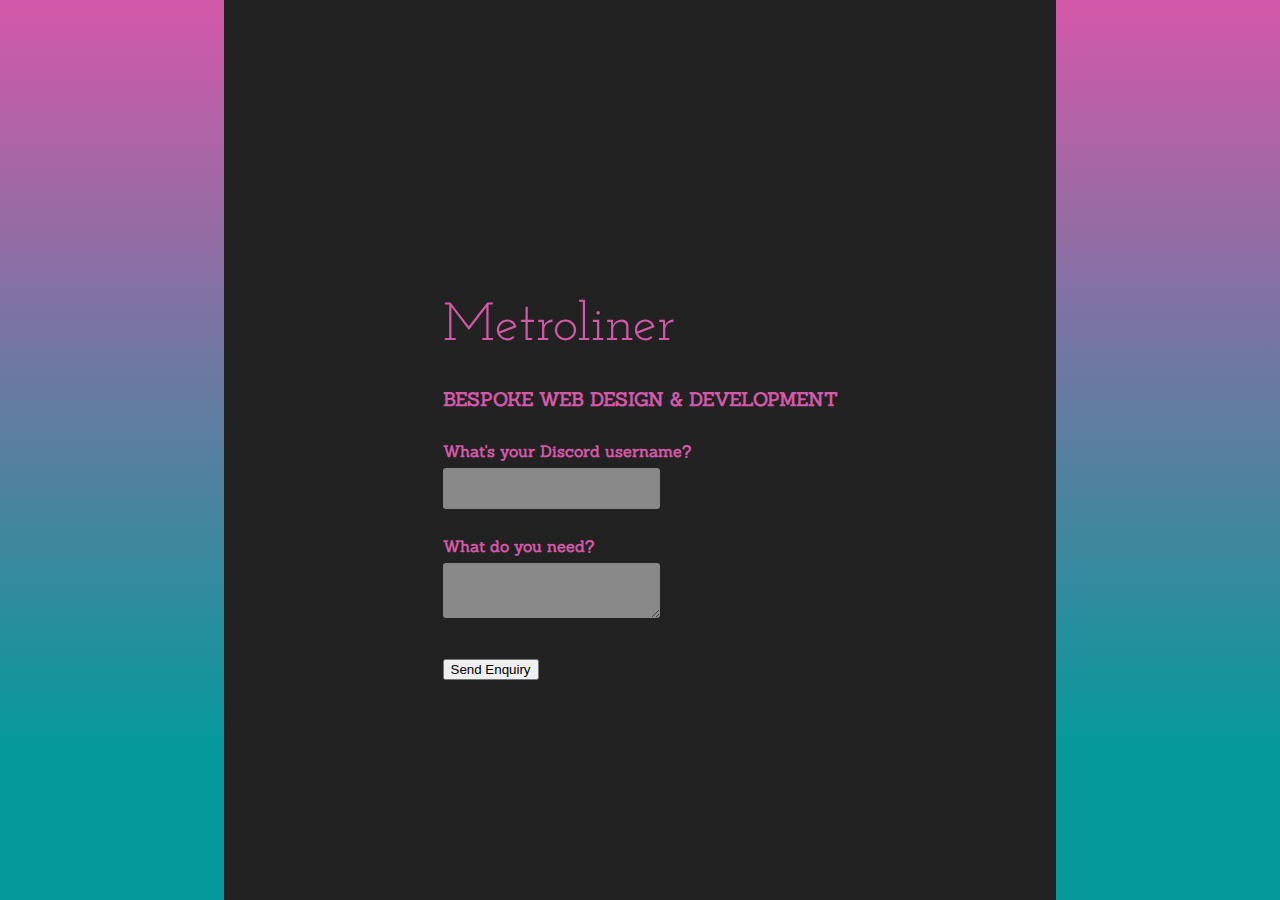
<file: index.html>
<!DOCTYPE html>
<html lang="en-us">
<head>
    <link rel="stylesheet" type="text/css" href="style.css" />
    <title>Metroliner</title>
</head>
<body>
<svg xmlns="http://www.w3.org/2000/svg" style="width:0;height:0;visibility:hidden;"><symbol viewBox="0 0 16 16" id="alert"><path fill-rule="evenodd" d="M8.865 1.52c-.18-.31-.51-.5-.87-.5s-.69.19-.87.5L.275 13.5c-.18.31-.18.69 0 1 .19.31.52.5.87.5h13.7c.36 0 .69-.19.86-.5.17-.31.18-.69.01-1L8.865 1.52zM8.995 13h-2v-2h2v2zm0-3h-2V6h2v4z"></path></symbol><symbol viewBox="0 0 10 16" id="arrow-down"><path fill-rule="evenodd" d="M7 7V3H3v4H0l5 6 5-6z"></path></symbol><symbol viewBox="0 0 10 16" id="arrow-left"><path fill-rule="evenodd" d="M6 3L0 8l6 5v-3h4V6H6z"></path></symbol><symbol viewBox="0 0 10 16" id="arrow-right"><path fill-rule="evenodd" d="M10 8L4 3v3H0v4h4v3z"></path></symbol><symbol viewBox="0 0 6 16" id="arrow-small-down"><path fill-rule="evenodd" d="M4 7V5H2v2H0l3 4 3-4z"></path></symbol><symbol viewBox="0 0 6 16" id="arrow-small-left"><path fill-rule="evenodd" d="M4 7V5L0 8l4 3V9h2V7z"></path></symbol><symbol viewBox="0 0 6 16" id="arrow-small-right"><path fill-rule="evenodd" d="M6 8L2 5v2H0v2h2v2z"></path></symbol><symbol viewBox="0 0 6 16" id="arrow-small-up"><path fill-rule="evenodd" d="M3 5L0 9h2v2h2V9h2z"></path></symbol><symbol viewBox="0 0 10 16" id="arrow-up"><path fill-rule="evenodd" d="M5 3L0 9h3v4h4V9h3z"></path></symbol><symbol viewBox="0 0 16 16" id="beaker"><path fill-rule="evenodd" d="M14.38 14.59L11 7V3h1V2H3v1h1v4L.63 14.59A1 1 0 0 0 1.54 16h11.94c.72 0 1.2-.75.91-1.41h-.01zM3.75 10L5 7V3h5v4l1.25 3h-7.5zM8 8h1v1H8V8zM7 7H6V6h1v1zm0-3h1v1H7V4zm0-3H6V0h1v1z"></path></symbol><symbol viewBox="0 0 14 16" id="bell"><path fill-rule="evenodd" d="M14 12v1H0v-1l.73-.58c.77-.77.81-2.55 1.19-4.42C2.69 3.23 6 2 6 2c0-.55.45-1 1-1s1 .45 1 1c0 0 3.39 1.23 4.16 5 .38 1.88.42 3.66 1.19 4.42l.66.58H14zm-7 4c1.11 0 2-.89 2-2H5c0 1.11.89 2 2 2z"></path></symbol><symbol viewBox="0 0 10 16" id="bold"><path fill-rule="evenodd" d="M1 2h3.83c2.48 0 4.3.75 4.3 2.95 0 1.14-.63 2.23-1.67 2.61v.06c1.33.3 2.3 1.23 2.3 2.86 0 2.39-1.97 3.52-4.61 3.52H1V2zm3.66 4.95c1.67 0 2.38-.66 2.38-1.69 0-1.17-.78-1.61-2.34-1.61H3.13v3.3h1.53zm.27 5.39c1.77 0 2.75-.64 2.75-1.98 0-1.27-.95-1.81-2.75-1.81h-1.8v3.8h1.8v-.01z"></path></symbol><symbol viewBox="0 0 16 16" id="book"><path fill-rule="evenodd" d="M3 5h4v1H3V5zm0 3h4V7H3v1zm0 2h4V9H3v1zm11-5h-4v1h4V5zm0 2h-4v1h4V7zm0 2h-4v1h4V9zm2-6v9c0 .55-.45 1-1 1H9.5l-1 1-1-1H2c-.55 0-1-.45-1-1V3c0-.55.45-1 1-1h5.5l1 1 1-1H15c.55 0 1 .45 1 1zm-8 .5L7.5 3H2v9h6V3.5zm7-.5H9.5l-.5.5V12h6V3z"></path></symbol><symbol viewBox="0 0 10 16" id="bookmark"><path fill-rule="evenodd" d="M9 0H1C.27 0 0 .27 0 1v15l5-3.09L10 16V1c0-.73-.27-1-1-1zm-.78 4.25L6.36 5.61l.72 2.16c.06.22-.02.28-.2.17L5 6.6 3.12 7.94c-.19.11-.25.05-.2-.17l.72-2.16-1.86-1.36c-.17-.16-.14-.23.09-.23l2.3-.03.7-2.16h.25l.7 2.16 2.3.03c.23 0 .27.08.09.23h.01z"></path></symbol><symbol viewBox="0 0 14 16" id="briefcase"><path fill-rule="evenodd" d="M9 4V3c0-.55-.45-1-1-1H6c-.55 0-1 .45-1 1v1H1c-.55 0-1 .45-1 1v8c0 .55.45 1 1 1h12c.55 0 1-.45 1-1V5c0-.55-.45-1-1-1H9zM6 3h2v1H6V3zm7 6H8v1H6V9H1V5h1v3h10V5h1v4z"></path></symbol><symbol viewBox="0 0 16 16" id="broadcast"><path fill-rule="evenodd" d="M9 9H8c.55 0 1-.45 1-1V7c0-.55-.45-1-1-1H7c-.55 0-1 .45-1 1v1c0 .55.45 1 1 1H6c-.55 0-1 .45-1 1v2h1v3c0 .55.45 1 1 1h1c.55 0 1-.45 1-1v-3h1v-2c0-.55-.45-1-1-1zM7 7h1v1H7V7zm2 4H8v4H7v-4H6v-1h3v1zm2.09-3.5c0-1.98-1.61-3.59-3.59-3.59A3.593 3.593 0 0 0 4 8.31v1.98c-.61-.77-1-1.73-1-2.8 0-2.48 2.02-4.5 4.5-4.5S12 5.01 12 7.49c0 1.06-.39 2.03-1 2.8V8.31c.06-.27.09-.53.09-.81zm3.91 0c0 2.88-1.63 5.38-4 6.63v-1.05a6.553 6.553 0 0 0 3.09-5.58A6.59 6.59 0 0 0 7.5.91 6.59 6.59 0 0 0 .91 7.5c0 2.36 1.23 4.42 3.09 5.58v1.05A7.497 7.497 0 0 1 7.5 0C11.64 0 15 3.36 15 7.5z"></path></symbol><symbol viewBox="0 0 14 16" id="browser"><path fill-rule="evenodd" d="M5 3h1v1H5V3zM3 3h1v1H3V3zM1 3h1v1H1V3zm12 10H1V5h12v8zm0-9H7V3h6v1zm1-1c0-.55-.45-1-1-1H1c-.55 0-1 .45-1 1v10c0 .55.45 1 1 1h12c.55 0 1-.45 1-1V3z"></path></symbol><symbol viewBox="0 0 16 16" id="bug"><path fill-rule="evenodd" d="M11 10h3V9h-3V8l3.17-1.03-.34-.94L11 7V6c0-.55-.45-1-1-1V4c0-.48-.36-.88-.83-.97L10.2 2H12V1H9.8l-2 2h-.59L5.2 1H3v1h1.8l1.03 1.03C5.36 3.12 5 3.51 5 4v1c-.55 0-1 .45-1 1v1l-2.83-.97-.34.94L4 8v1H1v1h3v1L.83 12.03l.34.94L4 12v1c0 .55.45 1 1 1h1l1-1V6h1v7l1 1h1c.55 0 1-.45 1-1v-1l2.83.97.34-.94L11 11v-1zM9 5H6V4h3v1z"></path></symbol><symbol viewBox="0 0 14 16" id="calendar"><path fill-rule="evenodd" d="M13 2h-1v1.5c0 .28-.22.5-.5.5h-2c-.28 0-.5-.22-.5-.5V2H6v1.5c0 .28-.22.5-.5.5h-2c-.28 0-.5-.22-.5-.5V2H2c-.55 0-1 .45-1 1v11c0 .55.45 1 1 1h11c.55 0 1-.45 1-1V3c0-.55-.45-1-1-1zm0 12H2V5h11v9zM5 3H4V1h1v2zm6 0h-1V1h1v2zM6 7H5V6h1v1zm2 0H7V6h1v1zm2 0H9V6h1v1zm2 0h-1V6h1v1zM4 9H3V8h1v1zm2 0H5V8h1v1zm2 0H7V8h1v1zm2 0H9V8h1v1zm2 0h-1V8h1v1zm-8 2H3v-1h1v1zm2 0H5v-1h1v1zm2 0H7v-1h1v1zm2 0H9v-1h1v1zm2 0h-1v-1h1v1zm-8 2H3v-1h1v1zm2 0H5v-1h1v1zm2 0H7v-1h1v1zm2 0H9v-1h1v1z"></path></symbol><symbol viewBox="0 0 12 16" id="check"><path fill-rule="evenodd" d="M12 5l-8 8-4-4 1.5-1.5L4 10l6.5-6.5z"></path></symbol><symbol viewBox="0 0 16 16" id="checklist"><path fill-rule="evenodd" d="M16 8.5l-6 6-3-3L8.5 10l1.5 1.5L14.5 7 16 8.5zM5.7 12.2l.8.8H2c-.55 0-1-.45-1-1V3c0-.55.45-1 1-1h7c.55 0 1 .45 1 1v6.5l-.8-.8c-.39-.39-1.03-.39-1.42 0L5.7 10.8a.996.996 0 0 0 0 1.41v-.01zM4 4h5V3H4v1zm0 2h5V5H4v1zm0 2h3V7H4v1zM3 9H2v1h1V9zm0-2H2v1h1V7zm0-2H2v1h1V5zm0-2H2v1h1V3z"></path></symbol><symbol viewBox="0 0 10 16" id="chevron-down"><path fill-rule="evenodd" d="M5 11L0 6l1.5-1.5L5 8.25 8.5 4.5 10 6z"></path></symbol><symbol viewBox="0 0 8 16" id="chevron-left"><path fill-rule="evenodd" d="M5.5 3L7 4.5 3.25 8 7 11.5 5.5 13l-5-5z"></path></symbol><symbol viewBox="0 0 8 16" id="chevron-right"><path fill-rule="evenodd" d="M7.5 8l-5 5L1 11.5 4.75 8 1 4.5 2.5 3z"></path></symbol><symbol viewBox="0 0 10 16" id="chevron-up"><path fill-rule="evenodd" d="M10 10l-1.5 1.5L5 7.75 1.5 11.5 0 10l5-5z"></path></symbol><symbol viewBox="0 0 14 16" id="circle-slash"><path fill-rule="evenodd" d="M7 1C3.14 1 0 4.14 0 8s3.14 7 7 7 7-3.14 7-7-3.14-7-7-7zm0 1.3c1.3 0 2.5.44 3.47 1.17l-8 8A5.755 5.755 0 0 1 1.3 8c0-3.14 2.56-5.7 5.7-5.7zm0 11.41c-1.3 0-2.5-.44-3.47-1.17l8-8c.73.97 1.17 2.17 1.17 3.47 0 3.14-2.56 5.7-5.7 5.7z"></path></symbol><symbol viewBox="0 0 14 16" id="circuit-board"><path fill-rule="evenodd" d="M3 5c0-.55.45-1 1-1s1 .45 1 1-.45 1-1 1-1-.45-1-1zm8 0c0-.55-.45-1-1-1s-1 .45-1 1 .45 1 1 1 1-.45 1-1zm0 6c0-.55-.45-1-1-1s-1 .45-1 1 .45 1 1 1 1-.45 1-1zm2-10H5v2.17c.36.19.64.47.83.83h2.34c.42-.78 1.33-1.28 2.34-1.05.75.19 1.36.8 1.53 1.55.31 1.38-.72 2.59-2.05 2.59-.8 0-1.48-.44-1.83-1.09H5.83c-.42.8-1.33 1.28-2.34 1.03-.73-.17-1.34-.78-1.52-1.52C1.72 4.49 2.2 3.59 3 3.17V1H1c-.55 0-1 .45-1 1v12c0 .55.45 1 1 1l5-5h2.17c.42-.78 1.33-1.28 2.34-1.05.75.19 1.36.8 1.53 1.55.31 1.38-.72 2.59-2.05 2.59-.8 0-1.48-.44-1.83-1.09H6.99L4 15h9c.55 0 1-.45 1-1V2c0-.55-.45-1-1-1z"></path></symbol><symbol viewBox="0 0 14 16" id="clippy"><path fill-rule="evenodd" d="M2 13h4v1H2v-1zm5-6H2v1h5V7zm2 3V8l-3 3 3 3v-2h5v-2H9zM4.5 9H2v1h2.5V9zM2 12h2.5v-1H2v1zm9 1h1v2c-.02.28-.11.52-.3.7-.19.18-.42.28-.7.3H1c-.55 0-1-.45-1-1V4c0-.55.45-1 1-1h3c0-1.11.89-2 2-2 1.11 0 2 .89 2 2h3c.55 0 1 .45 1 1v5h-1V6H1v9h10v-2zM2 5h8c0-.55-.45-1-1-1H8c-.55 0-1-.45-1-1s-.45-1-1-1-1 .45-1 1-.45 1-1 1H3c-.55 0-1 .45-1 1z"></path></symbol><symbol viewBox="0 0 14 16" id="clock"><path fill-rule="evenodd" d="M8 8h3v2H7c-.55 0-1-.45-1-1V4h2v4zM7 2.3c3.14 0 5.7 2.56 5.7 5.7s-2.56 5.7-5.7 5.7A5.71 5.71 0 0 1 1.3 8c0-3.14 2.56-5.7 5.7-5.7zM7 1C3.14 1 0 4.14 0 8s3.14 7 7 7 7-3.14 7-7-3.14-7-7-7z"></path></symbol><symbol viewBox="0 0 16 16" id="cloud-download"><path fill-rule="evenodd" d="M9 12h2l-3 3-3-3h2V7h2v5zm3-8c0-.44-.91-3-4.5-3C5.08 1 3 2.92 3 5 1.02 5 0 6.52 0 8c0 1.53 1 3 3 3h3V9.7H3C1.38 9.7 1.3 8.28 1.3 8c0-.17.05-1.7 1.7-1.7h1.3V5c0-1.39 1.56-2.7 3.2-2.7 2.55 0 3.13 1.55 3.2 1.8v1.2H12c.81 0 2.7.22 2.7 2.2 0 2.09-2.25 2.2-2.7 2.2h-2V11h2c2.08 0 4-1.16 4-3.5C16 5.06 14.08 4 12 4z"></path></symbol><symbol viewBox="0 0 16 16" id="cloud-upload"><path fill-rule="evenodd" d="M7 9H5l3-3 3 3H9v5H7V9zm5-4c0-.44-.91-3-4.5-3C5.08 2 3 3.92 3 6 1.02 6 0 7.52 0 9c0 1.53 1 3 3 3h3v-1.3H3c-1.62 0-1.7-1.42-1.7-1.7 0-.17.05-1.7 1.7-1.7h1.3V6c0-1.39 1.56-2.7 3.2-2.7 2.55 0 3.13 1.55 3.2 1.8v1.2H12c.81 0 2.7.22 2.7 2.2 0 2.09-2.25 2.2-2.7 2.2h-2V12h2c2.08 0 4-1.16 4-3.5C16 6.06 14.08 5 12 5z"></path></symbol><symbol viewBox="0 0 14 16" id="code"><path fill-rule="evenodd" d="M9.5 3L8 4.5 11.5 8 8 11.5 9.5 13 14 8 9.5 3zm-5 0L0 8l4.5 5L6 11.5 2.5 8 6 4.5 4.5 3z"></path></symbol><symbol viewBox="0 0 16 16" id="comment-discussion"><path fill-rule="evenodd" d="M15 1H6c-.55 0-1 .45-1 1v2H1c-.55 0-1 .45-1 1v6c0 .55.45 1 1 1h1v3l3-3h4c.55 0 1-.45 1-1V9h1l3 3V9h1c.55 0 1-.45 1-1V2c0-.55-.45-1-1-1zM9 11H4.5L3 12.5V11H1V5h4v3c0 .55.45 1 1 1h3v2zm6-3h-2v1.5L11.5 8H6V2h9v6z"></path></symbol><symbol viewBox="0 0 16 16" id="comment"><path fill-rule="evenodd" d="M14 1H2c-.55 0-1 .45-1 1v8c0 .55.45 1 1 1h2v3.5L7.5 11H14c.55 0 1-.45 1-1V2c0-.55-.45-1-1-1zm0 9H7l-2 2v-2H2V2h12v8z"></path></symbol><symbol viewBox="0 0 16 16" id="credit-card"><path fill-rule="evenodd" d="M12 9H2V8h10v1zm4-6v9c0 .55-.45 1-1 1H1c-.55 0-1-.45-1-1V3c0-.55.45-1 1-1h14c.55 0 1 .45 1 1zm-1 3H1v6h14V6zm0-3H1v1h14V3zm-9 7H2v1h4v-1z"></path></symbol><symbol viewBox="0 0 8 16" id="dash"><path fill-rule="evenodd" d="M0 7v2h8V7z"></path></symbol><symbol viewBox="0 0 16 16" id="dashboard"><path fill-rule="evenodd" d="M9 5H8V4h1v1zm4 3h-1v1h1V8zM6 5H5v1h1V5zM5 8H4v1h1V8zm11-5.5l-.5-.5L9 7c-.06-.02-1 0-1 0-.55 0-1 .45-1 1v1c0 .55.45 1 1 1h1c.55 0 1-.45 1-1v-.92l6-5.58zm-1.59 4.09c.19.61.3 1.25.3 1.91 0 3.42-2.78 6.2-6.2 6.2-3.42 0-6.21-2.78-6.21-6.2 0-3.42 2.78-6.2 6.2-6.2 1.2 0 2.31.34 3.27.94l.94-.94A7.459 7.459 0 0 0 8.51 1C4.36 1 1 4.36 1 8.5 1 12.64 4.36 16 8.5 16c4.14 0 7.5-3.36 7.5-7.5 0-1.03-.2-2.02-.59-2.91l-1 1z"></path></symbol><symbol viewBox="0 0 12 16" id="database"><path fill-rule="evenodd" d="M6 15c-3.31 0-6-.9-6-2v-2c0-.17.09-.34.21-.5.67.86 3 1.5 5.79 1.5s5.12-.64 5.79-1.5c.13.16.21.33.21.5v2c0 1.1-2.69 2-6 2zm0-4c-3.31 0-6-.9-6-2V7c0-.11.04-.21.09-.31.03-.06.07-.13.12-.19C.88 7.36 3.21 8 6 8s5.12-.64 5.79-1.5c.05.06.09.13.12.19.05.1.09.21.09.31v2c0 1.1-2.69 2-6 2zm0-4c-3.31 0-6-.9-6-2V3c0-1.1 2.69-2 6-2s6 .9 6 2v2c0 1.1-2.69 2-6 2zm0-5c-2.21 0-4 .45-4 1s1.79 1 4 1 4-.45 4-1-1.79-1-4-1z"></path></symbol><symbol viewBox="0 0 16 16" id="desktop-download"><path fill-rule="evenodd" d="M4 6h3V0h2v6h3l-4 4-4-4zm11-4h-4v1h4v8H1V3h4V2H1c-.55 0-1 .45-1 1v9c0 .55.45 1 1 1h5.34c-.25.61-.86 1.39-2.34 2h8c-1.48-.61-2.09-1.39-2.34-2H15c.55 0 1-.45 1-1V3c0-.55-.45-1-1-1z"></path></symbol><symbol viewBox="0 0 16 16" id="device-camera-video"><path fill-rule="evenodd" d="M15.2 2.09L10 5.72V3c0-.55-.45-1-1-1H1c-.55 0-1 .45-1 1v9c0 .55.45 1 1 1h8c.55 0 1-.45 1-1V9.28l5.2 3.63c.33.23.8 0 .8-.41v-10c0-.41-.47-.64-.8-.41z"></path></symbol><symbol viewBox="0 0 16 16" id="device-camera"><path fill-rule="evenodd" d="M15 3H7c0-.55-.45-1-1-1H2c-.55 0-1 .45-1 1-.55 0-1 .45-1 1v9c0 .55.45 1 1 1h14c.55 0 1-.45 1-1V4c0-.55-.45-1-1-1zM6 5H2V4h4v1zm4.5 7C8.56 12 7 10.44 7 8.5S8.56 5 10.5 5 14 6.56 14 8.5 12.44 12 10.5 12zM13 8.5c0 1.38-1.13 2.5-2.5 2.5S8 9.87 8 8.5 9.13 6 10.5 6 13 7.13 13 8.5z"></path></symbol><symbol viewBox="0 0 16 16" id="device-desktop"><path fill-rule="evenodd" d="M15 2H1c-.55 0-1 .45-1 1v9c0 .55.45 1 1 1h5.34c-.25.61-.86 1.39-2.34 2h8c-1.48-.61-2.09-1.39-2.34-2H15c.55 0 1-.45 1-1V3c0-.55-.45-1-1-1zm0 9H1V3h14v8z"></path></symbol><symbol viewBox="0 0 10 16" id="device-mobile"><path fill-rule="evenodd" d="M9 0H1C.45 0 0 .45 0 1v14c0 .55.45 1 1 1h8c.55 0 1-.45 1-1V1c0-.55-.45-1-1-1zM5 15.3c-.72 0-1.3-.58-1.3-1.3 0-.72.58-1.3 1.3-1.3.72 0 1.3.58 1.3 1.3 0 .72-.58 1.3-1.3 1.3zM9 12H1V2h8v10z"></path></symbol><symbol viewBox="0 0 14 16" id="diff-added"><path fill-rule="evenodd" d="M13 1H1c-.55 0-1 .45-1 1v12c0 .55.45 1 1 1h12c.55 0 1-.45 1-1V2c0-.55-.45-1-1-1zm0 13H1V2h12v12zM6 9H3V7h3V4h2v3h3v2H8v3H6V9z"></path></symbol><symbol viewBox="0 0 14 16" id="diff-ignored"><path fill-rule="evenodd" d="M13 1H1c-.55 0-1 .45-1 1v12c0 .55.45 1 1 1h12c.55 0 1-.45 1-1V2c0-.55-.45-1-1-1zm0 13H1V2h12v12zm-8.5-2H3v-1.5L9.5 4H11v1.5L4.5 12z"></path></symbol><symbol viewBox="0 0 14 16" id="diff-modified"><path fill-rule="evenodd" d="M13 1H1c-.55 0-1 .45-1 1v12c0 .55.45 1 1 1h12c.55 0 1-.45 1-1V2c0-.55-.45-1-1-1zm0 13H1V2h12v12zM4 8c0-1.66 1.34-3 3-3s3 1.34 3 3-1.34 3-3 3-3-1.34-3-3z"></path></symbol><symbol viewBox="0 0 14 16" id="diff-removed"><path fill-rule="evenodd" d="M13 1H1c-.55 0-1 .45-1 1v12c0 .55.45 1 1 1h12c.55 0 1-.45 1-1V2c0-.55-.45-1-1-1zm0 13H1V2h12v12zm-2-5H3V7h8v2z"></path></symbol><symbol viewBox="0 0 14 16" id="diff-renamed"><path fill-rule="evenodd" d="M6 9H3V7h3V4l5 4-5 4V9zm8-7v12c0 .55-.45 1-1 1H1c-.55 0-1-.45-1-1V2c0-.55.45-1 1-1h12c.55 0 1 .45 1 1zm-1 0H1v12h12V2z"></path></symbol><symbol viewBox="0 0 13 16" id="diff"><path fill-rule="evenodd" d="M6 7h2v1H6v2H5V8H3V7h2V5h1v2zm-3 6h5v-1H3v1zM7.5 2L11 5.5V15c0 .55-.45 1-1 1H1c-.55 0-1-.45-1-1V3c0-.55.45-1 1-1h6.5zM10 6L7 3H1v12h9V6zM8.5 0H3v1h5l4 4v8h1V4.5L8.5 0z"></path></symbol><symbol viewBox="0 0 12 16" id="ellipses"><path fill-rule="evenodd" d="M11 5H1c-.55 0-1 .45-1 1v4c0 .55.45 1 1 1h10c.55 0 1-.45 1-1V6c0-.55-.45-1-1-1zM4 9H2V7h2v2zm3 0H5V7h2v2zm3 0H8V7h2v2z"></path></symbol><symbol viewBox="0 0 12 16" id="ellipsis"><path d="M11 5H1c-.55 0-1 .45-1 1v4c0 .55.45 1 1 1h10c.55 0 1-.45 1-1V6c0-.55-.45-1-1-1zM4 9H2V7h2v2zm3 0H5V7h2v2zm3 0H8V7h2v2z"></path></symbol><symbol viewBox="0 0 16 16" id="eye"><path fill-rule="evenodd" d="M8.06 2C3 2 0 8 0 8s3 6 8.06 6C13 14 16 8 16 8s-3-6-7.94-6zM8 12c-2.2 0-4-1.78-4-4 0-2.2 1.8-4 4-4 2.22 0 4 1.8 4 4 0 2.22-1.78 4-4 4zm2-4c0 1.11-.89 2-2 2-1.11 0-2-.89-2-2 0-1.11.89-2 2-2 1.11 0 2 .89 2 2z"></path></symbol><symbol viewBox="0 0 12 16" id="file-binary"><path fill-rule="evenodd" d="M4 12h1v1H2v-1h1v-2H2V9h2v3zm8-7.5V14c0 .55-.45 1-1 1H1c-.55 0-1-.45-1-1V2c0-.55.45-1 1-1h7.5L12 4.5zM11 5L8 2H1v12h10V5zM8 4H6v1h1v2H6v1h3V7H8V4zM2 4h3v4H2V4zm1 3h1V5H3v2zm3 2h3v4H6V9zm1 3h1v-2H7v2z"></path></symbol><symbol viewBox="0 0 12 16" id="file-code"><path fill-rule="evenodd" d="M8.5 1H1c-.55 0-1 .45-1 1v12c0 .55.45 1 1 1h10c.55 0 1-.45 1-1V4.5L8.5 1zM11 14H1V2h7l3 3v9zM5 6.98L3.5 8.5 5 10l-.5 1L2 8.5 4.5 6l.5.98zM7.5 6L10 8.5 7.5 11l-.5-.98L8.5 8.5 7 7l.5-1z"></path></symbol><symbol viewBox="0 0 14 16" id="file-directory"><path fill-rule="evenodd" d="M13 4H7V3c0-.66-.31-1-1-1H1c-.55 0-1 .45-1 1v10c0 .55.45 1 1 1h12c.55 0 1-.45 1-1V5c0-.55-.45-1-1-1zM6 4H1V3h5v1z"></path></symbol><symbol viewBox="0 0 12 16" id="file-media"><path fill-rule="evenodd" d="M6 5h2v2H6V5zm6-.5V14c0 .55-.45 1-1 1H1c-.55 0-1-.45-1-1V2c0-.55.45-1 1-1h7.5L12 4.5zM11 5L8 2H1v11l3-5 2 4 2-2 3 3V5z"></path></symbol><symbol viewBox="0 0 12 16" id="file-pdf"><path fill-rule="evenodd" d="M8.5 1H1a1 1 0 0 0-1 1v12a1 1 0 0 0 1 1h10a1 1 0 0 0 1-1V4.5L8.5 1zM1 2h4a.68.68 0 0 0-.31.2 1.08 1.08 0 0 0-.23.47 4.22 4.22 0 0 0-.09 1.47c.06.609.173 1.211.34 1.8A21.78 21.78 0 0 1 3.6 8.6c-.5 1-.8 1.66-.91 1.84a7.16 7.16 0 0 0-.69.3 4.19 4.19 0 0 0-1 .64V2zm4.42 4.8a5.65 5.65 0 0 0 1.17 2.09c.275.237.595.417.94.53-.64.09-1.23.2-1.81.33a12.22 12.22 0 0 0-1.81.59c-.587.243.22-.44.61-1.25.365-.74.67-1.51.91-2.3l-.01.01zM11 14H1.5a.74.74 0 0 1-.17 0 2.12 2.12 0 0 0 .73-.44 10.14 10.14 0 0 0 1.78-2.38c.31-.13.58-.23.81-.31l.42-.14c.45-.13.94-.23 1.44-.33s1-.16 1.48-.2a8.65 8.65 0 0 0 1.39.53c.403.11.814.188 1.23.23h.38V14H11zm0-4.86a3.74 3.74 0 0 0-.64-.28 4.22 4.22 0 0 0-.75-.11c-.411.003-.822.03-1.23.08a3 3 0 0 1-1-.64 6.07 6.07 0 0 1-1.29-2.33c.111-.661.178-1.33.2-2 .02-.25.02-.5 0-.75a1.05 1.05 0 0 0-.2-.88.82.82 0 0 0-.61-.23H8l3 3v4.14z"></path></symbol><symbol viewBox="0 0 14 16" id="file-submodule"><path fill-rule="evenodd" d="M10 7H4v7h9c.55 0 1-.45 1-1V8h-4V7zM9 9H5V8h4v1zm4-5H7V3c0-.66-.31-1-1-1H1c-.55 0-1 .45-1 1v10c0 .55.45 1 1 1h2V7c0-.55.45-1 1-1h6c.55 0 1 .45 1 1h3V5c0-.55-.45-1-1-1zM6 4H1V3h5v1z"></path></symbol><symbol viewBox="0 0 14 16" id="file-symlink-directory"><path fill-rule="evenodd" d="M13 4H7V3c0-.66-.31-1-1-1H1c-.55 0-1 .45-1 1v10c0 .55.45 1 1 1h12c.55 0 1-.45 1-1V5c0-.55-.45-1-1-1zM1 3h5v1H1V3zm6 9v-2c-.98-.02-1.84.22-2.55.7-.71.48-1.19 1.25-1.45 2.3.02-1.64.39-2.88 1.13-3.73C4.86 8.43 5.82 8 7.01 8V6l4 3-4 3H7z"></path></symbol><symbol viewBox="0 0 12 16" id="file-symlink-file"><path fill-rule="evenodd" d="M8.5 1H1c-.55 0-1 .45-1 1v12c0 .55.45 1 1 1h10c.55 0 1-.45 1-1V4.5L8.5 1zM11 14H1V2h7l3 3v9zM6 4.5l4 3-4 3v-2c-.98-.02-1.84.22-2.55.7-.71.48-1.19 1.25-1.45 2.3.02-1.64.39-2.88 1.13-3.73.73-.84 1.69-1.27 2.88-1.27v-2H6z"></path></symbol><symbol viewBox="0 0 12 16" id="file-text"><path d="M6 5H2V4h4v1zM2 8h7V7H2v1zm0 2h7V9H2v1zm0 2h7v-1H2v1zm10-7.5V14c0 .55-.45 1-1 1H1c-.55 0-1-.45-1-1V2c0-.55.45-1 1-1h7.5L12 4.5zM11 5L8 2H1v12h10V5z"></path></symbol><symbol viewBox="0 0 12 16" id="file-zip"><path fill-rule="evenodd" d="M8.5 1H1a1 1 0 0 0-1 1v12a1 1 0 0 0 1 1h10a1 1 0 0 0 1-1V4.5L8.5 1zM11 14H1V2h3v1h1V2h3l3 3v9zM5 4V3h1v1H5zM4 4h1v1H4V4zm1 2V5h1v1H5zM4 6h1v1H4V6zm1 2V7h1v1H5zM4 9.28A2 2 0 0 0 3 11v1h4v-1a2 2 0 0 0-2-2V8H4v1.28zM6 10v1H4v-1h2z"></path></symbol><symbol viewBox="0 0 12 16" id="file"><path fill-rule="evenodd" d="M6 5H2V4h4v1zM2 8h7V7H2v1zm0 2h7V9H2v1zm0 2h7v-1H2v1zm10-7.5V14c0 .55-.45 1-1 1H1c-.55 0-1-.45-1-1V2c0-.55.45-1 1-1h7.5L12 4.5zM11 5L8 2H1v12h10V5z"></path></symbol><symbol viewBox="0 0 12 16" id="flame"><path fill-rule="evenodd" d="M5.05.31c.81 2.17.41 3.38-.52 4.31C3.55 5.67 1.98 6.45.9 7.98c-1.45 2.05-1.7 6.53 3.53 7.7-2.2-1.16-2.67-4.52-.3-6.61-.61 2.03.53 3.33 1.94 2.86 1.39-.47 2.3.53 2.27 1.67-.02.78-.31 1.44-1.13 1.81 3.42-.59 4.78-3.42 4.78-5.56 0-2.84-2.53-3.22-1.25-5.61-1.52.13-2.03 1.13-1.89 2.75.09 1.08-1.02 1.8-1.86 1.33-.67-.41-.66-1.19-.06-1.78C8.18 5.31 8.68 2.45 5.05.32L5.03.3l.02.01z"></path></symbol><symbol viewBox="0 0 14 16" id="fold"><path fill-rule="evenodd" d="M7 9l3 3H8v3H6v-3H4l3-3zm3-6H8V0H6v3H4l3 3 3-3zm4 2c0-.55-.45-1-1-1h-2.5l-1 1h3l-2 2h-7l-2-2h3l-1-1H1c-.55 0-1 .45-1 1l2.5 2.5L0 10c0 .55.45 1 1 1h2.5l1-1h-3l2-2h7l2 2h-3l1 1H13c.55 0 1-.45 1-1l-2.5-2.5L14 5z"></path></symbol><symbol viewBox="0 0 14 16" id="gear"><path fill-rule="evenodd" d="M14 8.77v-1.6l-1.94-.64-.45-1.09.88-1.84-1.13-1.13-1.81.91-1.09-.45-.69-1.92h-1.6l-.63 1.94-1.11.45-1.84-.88-1.13 1.13.91 1.81-.45 1.09L0 7.23v1.59l1.94.64.45 1.09-.88 1.84 1.13 1.13 1.81-.91 1.09.45.69 1.92h1.59l.63-1.94 1.11-.45 1.84.88 1.13-1.13-.92-1.81.47-1.09L14 8.75v.02zM7 11c-1.66 0-3-1.34-3-3s1.34-3 3-3 3 1.34 3 3-1.34 3-3 3z"></path></symbol><symbol viewBox="0 0 14 16" id="gift"><path fill-rule="evenodd" d="M13 4h-1.38c.19-.33.33-.67.36-.91.06-.67-.11-1.22-.52-1.61C11.1 1.1 10.65 1 10.1 1h-.11c-.53.02-1.11.25-1.53.58-.42.33-.73.72-.97 1.2-.23-.48-.55-.88-.97-1.2-.42-.32-1-.58-1.53-.58h-.03c-.56 0-1.06.09-1.44.48-.41.39-.58.94-.52 1.61.03.23.17.58.36.91H1.98c-.55 0-1 .45-1 1v3h1v5c0 .55.45 1 1 1h9c.55 0 1-.45 1-1V8h1V5c0-.55-.45-1-1-1H13zm-4.78-.88c.17-.36.42-.67.75-.92.3-.23.72-.39 1.05-.41h.09c.45 0 .66.11.8.25s.33.39.3.95c-.05.19-.25.61-.5 1h-2.9l.41-.88v.01zM4.09 2.04c.13-.13.31-.25.91-.25.31 0 .72.17 1.03.41.33.25.58.55.75.92L7.2 4H4.3c-.25-.39-.45-.81-.5-1-.03-.56.16-.81.3-.95l-.01-.01zM7 12.99H3V8h4v5-.01zm0-6H2V5h5v2-.01zm5 6H8V8h4v5-.01zm1-6H8V5h5v2-.01z"></path></symbol><symbol viewBox="0 0 14 16" id="gist-secret"><path fill-rule="evenodd" d="M8 10.5L9 14H5l1-3.5L5.25 9h3.5L8 10.5zM10 6H4L2 7h10l-2-1zM9 2L7 3 5 2 4 5h6L9 2zm4.03 7.75L10 9l1 2-2 3h3.22c.45 0 .86-.31.97-.75l.56-2.28c.14-.53-.19-1.08-.72-1.22zM4 9l-3.03.75c-.53.14-.86.69-.72 1.22l.56 2.28c.11.44.52.75.97.75H5l-2-3 1-2z"></path></symbol><symbol viewBox="0 0 12 16" id="gist"><path fill-rule="evenodd" d="M7.5 5L10 7.5 7.5 10l-.75-.75L8.5 7.5 6.75 5.75 7.5 5zm-3 0L2 7.5 4.5 10l.75-.75L3.5 7.5l1.75-1.75L4.5 5zM0 13V2c0-.55.45-1 1-1h10c.55 0 1 .45 1 1v11c0 .55-.45 1-1 1H1c-.55 0-1-.45-1-1zm1 0h10V2H1v11z"></path></symbol><symbol viewBox="0 0 10 16" id="git-branch"><path fill-rule="evenodd" d="M10 5c0-1.11-.89-2-2-2a1.993 1.993 0 0 0-1 3.72v.3c-.02.52-.23.98-.63 1.38-.4.4-.86.61-1.38.63-.83.02-1.48.16-2 .45V4.72a1.993 1.993 0 0 0-1-3.72C.88 1 0 1.89 0 3a2 2 0 0 0 1 1.72v6.56c-.59.35-1 .99-1 1.72 0 1.11.89 2 2 2 1.11 0 2-.89 2-2 0-.53-.2-1-.53-1.36.09-.06.48-.41.59-.47.25-.11.56-.17.94-.17 1.05-.05 1.95-.45 2.75-1.25S8.95 7.77 9 6.73h-.02C9.59 6.37 10 5.73 10 5zM2 1.8c.66 0 1.2.55 1.2 1.2 0 .65-.55 1.2-1.2 1.2C1.35 4.2.8 3.65.8 3c0-.65.55-1.2 1.2-1.2zm0 12.41c-.66 0-1.2-.55-1.2-1.2 0-.65.55-1.2 1.2-1.2.65 0 1.2.55 1.2 1.2 0 .65-.55 1.2-1.2 1.2zm6-8c-.66 0-1.2-.55-1.2-1.2 0-.65.55-1.2 1.2-1.2.65 0 1.2.55 1.2 1.2 0 .65-.55 1.2-1.2 1.2z"></path></symbol><symbol viewBox="0 0 14 16" id="git-commit"><path fill-rule="evenodd" d="M10.86 7c-.45-1.72-2-3-3.86-3-1.86 0-3.41 1.28-3.86 3H0v2h3.14c.45 1.72 2 3 3.86 3 1.86 0 3.41-1.28 3.86-3H14V7h-3.14zM7 10.2c-1.22 0-2.2-.98-2.2-2.2 0-1.22.98-2.2 2.2-2.2 1.22 0 2.2.98 2.2 2.2 0 1.22-.98 2.2-2.2 2.2z"></path></symbol><symbol viewBox="0 0 14 16" id="git-compare"><path fill-rule="evenodd" d="M5 12H4c-.27-.02-.48-.11-.69-.31-.21-.2-.3-.42-.31-.69V4.72A1.993 1.993 0 0 0 2 1a1.993 1.993 0 0 0-1 3.72V11c.03.78.34 1.47.94 2.06.6.59 1.28.91 2.06.94h1v2l3-3-3-3v2zM2 1.8c.66 0 1.2.55 1.2 1.2 0 .65-.55 1.2-1.2 1.2C1.35 4.2.8 3.65.8 3c0-.65.55-1.2 1.2-1.2zm11 9.48V5c-.03-.78-.34-1.47-.94-2.06-.6-.59-1.28-.91-2.06-.94H9V0L6 3l3 3V4h1c.27.02.48.11.69.31.21.2.3.42.31.69v6.28A1.993 1.993 0 0 0 12 15a1.993 1.993 0 0 0 1-3.72zm-1 2.92c-.66 0-1.2-.55-1.2-1.2 0-.65.55-1.2 1.2-1.2.65 0 1.2.55 1.2 1.2 0 .65-.55 1.2-1.2 1.2z"></path></symbol><symbol viewBox="0 0 12 16" id="git-merge"><path fill-rule="evenodd" d="M10 7c-.73 0-1.38.41-1.73 1.02V8C7.22 7.98 6 7.64 5.14 6.98c-.75-.58-1.5-1.61-1.89-2.44A1.993 1.993 0 0 0 2 .99C.89.99 0 1.89 0 3a2 2 0 0 0 1 1.72v6.56c-.59.35-1 .99-1 1.72 0 1.11.89 2 2 2a1.993 1.993 0 0 0 1-3.72V7.67c.67.7 1.44 1.27 2.3 1.69.86.42 2.03.63 2.97.64v-.02c.36.61 1 1.02 1.73 1.02 1.11 0 2-.89 2-2 0-1.11-.89-2-2-2zm-6.8 6c0 .66-.55 1.2-1.2 1.2-.65 0-1.2-.55-1.2-1.2 0-.65.55-1.2 1.2-1.2.65 0 1.2.55 1.2 1.2zM2 4.2C1.34 4.2.8 3.65.8 3c0-.65.55-1.2 1.2-1.2.65 0 1.2.55 1.2 1.2 0 .65-.55 1.2-1.2 1.2zm8 6c-.66 0-1.2-.55-1.2-1.2 0-.65.55-1.2 1.2-1.2.65 0 1.2.55 1.2 1.2 0 .65-.55 1.2-1.2 1.2z"></path></symbol><symbol viewBox="0 0 12 16" id="git-pull-request"><path fill-rule="evenodd" d="M11 11.28V5c-.03-.78-.34-1.47-.94-2.06C9.46 2.35 8.78 2.03 8 2H7V0L4 3l3 3V4h1c.27.02.48.11.69.31.21.2.3.42.31.69v6.28A1.993 1.993 0 0 0 10 15a1.993 1.993 0 0 0 1-3.72zm-1 2.92c-.66 0-1.2-.55-1.2-1.2 0-.65.55-1.2 1.2-1.2.65 0 1.2.55 1.2 1.2 0 .65-.55 1.2-1.2 1.2zM4 3c0-1.11-.89-2-2-2a1.993 1.993 0 0 0-1 3.72v6.56A1.993 1.993 0 0 0 2 15a1.993 1.993 0 0 0 1-3.72V4.72c.59-.34 1-.98 1-1.72zm-.8 10c0 .66-.55 1.2-1.2 1.2-.65 0-1.2-.55-1.2-1.2 0-.65.55-1.2 1.2-1.2.65 0 1.2.55 1.2 1.2zM2 4.2C1.34 4.2.8 3.65.8 3c0-.65.55-1.2 1.2-1.2.65 0 1.2.55 1.2 1.2 0 .65-.55 1.2-1.2 1.2z"></path></symbol><symbol viewBox="0 0 14 16" id="globe"><path fill-rule="evenodd" d="M7 1C3.14 1 0 4.14 0 8s3.14 7 7 7c.48 0 .94-.05 1.38-.14-.17-.08-.2-.73-.02-1.09.19-.41.81-1.45.2-1.8-.61-.35-.44-.5-.81-.91-.37-.41-.22-.47-.25-.58-.08-.34.36-.89.39-.94.02-.06.02-.27 0-.33 0-.08-.27-.22-.34-.23-.06 0-.11.11-.2.13-.09.02-.5-.25-.59-.33-.09-.08-.14-.23-.27-.34-.13-.13-.14-.03-.33-.11s-.8-.31-1.28-.48c-.48-.19-.52-.47-.52-.66-.02-.2-.3-.47-.42-.67-.14-.2-.16-.47-.2-.41-.04.06.25.78.2.81-.05.02-.16-.2-.3-.38-.14-.19.14-.09-.3-.95s.14-1.3.17-1.75c.03-.45.38.17.19-.13-.19-.3 0-.89-.14-1.11-.13-.22-.88.25-.88.25.02-.22.69-.58 1.16-.92.47-.34.78-.06 1.16.05.39.13.41.09.28-.05-.13-.13.06-.17.36-.13.28.05.38.41.83.36.47-.03.05.09.11.22s-.06.11-.38.3c-.3.2.02.22.55.61s.38-.25.31-.55c-.07-.3.39-.06.39-.06.33.22.27.02.5.08.23.06.91.64.91.64-.83.44-.31.48-.17.59.14.11-.28.3-.28.3-.17-.17-.19.02-.3.08-.11.06-.02.22-.02.22-.56.09-.44.69-.42.83 0 .14-.38.36-.47.58-.09.2.25.64.06.66-.19.03-.34-.66-1.31-.41-.3.08-.94.41-.59 1.08.36.69.92-.19 1.11-.09.19.1-.06.53-.02.55.04.02.53.02.56.61.03.59.77.53.92.55.17 0 .7-.44.77-.45.06-.03.38-.28 1.03.09.66.36.98.31 1.2.47.22.16.08.47.28.58.2.11 1.06-.03 1.28.31.22.34-.88 2.09-1.22 2.28-.34.19-.48.64-.84.92s-.81.64-1.27.91c-.41.23-.47.66-.66.8 3.14-.7 5.48-3.5 5.48-6.84 0-3.86-3.14-7-7-7L7 1zm1.64 6.56c-.09.03-.28.22-.78-.08-.48-.3-.81-.23-.86-.28 0 0-.05-.11.17-.14.44-.05.98.41 1.11.41.13 0 .19-.13.41-.05.22.08.05.13-.05.14zM6.34 1.7c-.05-.03.03-.08.09-.14.03-.03.02-.11.05-.14.11-.11.61-.25.52.03-.11.27-.58.3-.66.25zm1.23.89c-.19-.02-.58-.05-.52-.14.3-.28-.09-.38-.34-.38-.25-.02-.34-.16-.22-.19.12-.03.61.02.7.08.08.06.52.25.55.38.02.13 0 .25-.17.25zm1.47-.05c-.14.09-.83-.41-.95-.52-.56-.48-.89-.31-1-.41-.11-.1-.08-.19.11-.34.19-.15.69.06 1 .09.3.03.66.27.66.55.02.25.33.5.19.63h-.01z"></path></symbol><symbol viewBox="0 0 8 16" id="grabber"><path fill-rule="evenodd" d="M8 4v1H0V4h8zM0 8h8V7H0v1zm0 3h8v-1H0v1z"></path></symbol><symbol viewBox="0 0 16 16" id="graph"><path fill-rule="evenodd" d="M16 14v1H0V0h1v14h15zM5 13H3V8h2v5zm4 0H7V3h2v10zm4 0h-2V6h2v7z"></path></symbol><symbol viewBox="0 0 12 16" id="heart"><path fill-rule="evenodd" d="M11.2 3c-.52-.63-1.25-.95-2.2-1-.97 0-1.69.42-2.2 1-.51.58-.78.92-.8 1-.02-.08-.28-.42-.8-1-.52-.58-1.17-1-2.2-1-.95.05-1.69.38-2.2 1-.52.61-.78 1.28-.8 2 0 .52.09 1.52.67 2.67C1.25 8.82 3.01 10.61 6 13c2.98-2.39 4.77-4.17 5.34-5.33C11.91 6.51 12 5.5 12 5c-.02-.72-.28-1.39-.8-2.02V3z"></path></symbol><symbol viewBox="0 0 14 16" id="history"><path fill-rule="evenodd" d="M8 13H6V6h5v2H8v5zM7 1C4.81 1 2.87 2.02 1.59 3.59L0 2v4h4L2.5 4.5C3.55 3.17 5.17 2.3 7 2.3c3.14 0 5.7 2.56 5.7 5.7s-2.56 5.7-5.7 5.7A5.71 5.71 0 0 1 1.3 8c0-.34.03-.67.09-1H.08C.03 7.33 0 7.66 0 8c0 3.86 3.14 7 7 7s7-3.14 7-7-3.14-7-7-7z"></path></symbol><symbol viewBox="0 0 16 16" id="home"><path fill-rule="evenodd" d="M16 9l-3-3V2h-2v2L8 1 0 9h2l1 5c0 .55.45 1 1 1h8c.55 0 1-.45 1-1l1-5h2zm-4 5H9v-4H7v4H4L2.81 7.69 8 2.5l5.19 5.19L12 14z"></path></symbol><symbol viewBox="0 0 10 16" id="horizontal-rule"><path fill-rule="evenodd" d="M1 7h2v2h1V3H3v3H1V3H0v6h1V7zm9 2V7H9v2h1zm0-3V4H9v2h1zM7 6V4h2V3H6v6h1V7h2V6H7zm-7 7h10v-2H0v2z"></path></symbol><symbol viewBox="0 0 14 16" id="hubot"><path fill-rule="evenodd" d="M3 6c-.55 0-1 .45-1 1v2c0 .55.45 1 1 1h8c.55 0 1-.45 1-1V7c0-.55-.45-1-1-1H3zm8 1.75L9.75 9h-1.5L7 7.75 5.75 9h-1.5L3 7.75V7h.75L5 8.25 6.25 7h1.5L9 8.25 10.25 7H11v.75zM5 11h4v1H5v-1zm2-9C3.14 2 0 4.91 0 8.5V13c0 .55.45 1 1 1h12c.55 0 1-.45 1-1V8.5C14 4.91 10.86 2 7 2zm6 11H1V8.5c0-3.09 2.64-5.59 6-5.59s6 2.5 6 5.59V13z"></path></symbol><symbol viewBox="0 0 14 16" id="inbox"><path fill-rule="evenodd" d="M14 9l-1.13-7.14c-.08-.48-.5-.86-1-.86H2.13c-.5 0-.92.38-1 .86L0 9v5c0 .55.45 1 1 1h12c.55 0 1-.45 1-1V9zm-3.28.55l-.44.89c-.17.34-.52.56-.91.56H4.61c-.38 0-.72-.22-.89-.55l-.44-.91c-.17-.33-.52-.55-.89-.55H1l1-7h10l1 7h-1.38c-.39 0-.73.22-.91.55l.01.01z"></path></symbol><symbol viewBox="0 0 14 16" id="info"><path fill-rule="evenodd" d="M6.3 5.69a.942.942 0 0 1-.28-.7c0-.28.09-.52.28-.7.19-.18.42-.28.7-.28.28 0 .52.09.7.28.18.19.28.42.28.7 0 .28-.09.52-.28.7a1 1 0 0 1-.7.3c-.28 0-.52-.11-.7-.3zM8 7.99c-.02-.25-.11-.48-.31-.69-.2-.19-.42-.3-.69-.31H6c-.27.02-.48.13-.69.31-.2.2-.3.44-.31.69h1v3c.02.27.11.5.31.69.2.2.42.31.69.31h1c.27 0 .48-.11.69-.31.2-.19.3-.42.31-.69H8V7.98v.01zM7 2.3c-3.14 0-5.7 2.54-5.7 5.68 0 3.14 2.56 5.7 5.7 5.7s5.7-2.55 5.7-5.7c0-3.15-2.56-5.69-5.7-5.69v.01zM7 .98c3.86 0 7 3.14 7 7s-3.14 7-7 7-7-3.12-7-7 3.14-7 7-7z"></path></symbol><symbol viewBox="0 0 16 16" id="issue-closed"><path fill-rule="evenodd" d="M7 10h2v2H7v-2zm2-6H7v5h2V4zm1.5 1.5l-1 1L12 9l4-4.5-1-1L12 7l-1.5-1.5zM8 13.7A5.71 5.71 0 0 1 2.3 8c0-3.14 2.56-5.7 5.7-5.7 1.83 0 3.45.88 4.5 2.2l.92-.92A6.947 6.947 0 0 0 8 1C4.14 1 1 4.14 1 8s3.14 7 7 7 7-3.14 7-7l-1.52 1.52c-.66 2.41-2.86 4.19-5.48 4.19v-.01z"></path></symbol><symbol viewBox="0 0 14 16" id="issue-opened"><path fill-rule="evenodd" d="M7 2.3c3.14 0 5.7 2.56 5.7 5.7s-2.56 5.7-5.7 5.7A5.71 5.71 0 0 1 1.3 8c0-3.14 2.56-5.7 5.7-5.7zM7 1C3.14 1 0 4.14 0 8s3.14 7 7 7 7-3.14 7-7-3.14-7-7-7zm1 3H6v5h2V4zm0 6H6v2h2v-2z"></path></symbol><symbol viewBox="0 0 14 16" id="issue-reopened"><path fill-rule="evenodd" d="M8 9H6V4h2v5zm-2 3h2v-2H6v2zm6.33-2H10l1.5 1.5c-1.05 1.33-2.67 2.2-4.5 2.2A5.71 5.71 0 0 1 1.3 8c0-.34.03-.67.09-1H.08C.03 7.33 0 7.66 0 8c0 3.86 3.14 7 7 7 2.19 0 4.13-1.02 5.41-2.59L14 14v-4h-1.67zM1.67 6H4L2.5 4.5C3.55 3.17 5.17 2.3 7 2.3c3.14 0 5.7 2.56 5.7 5.7 0 .34-.03.67-.09 1h1.31c.05-.33.08-.66.08-1 0-3.86-3.14-7-7-7-2.19 0-4.13 1.02-5.41 2.59L0 2v4h1.67z"></path></symbol><symbol viewBox="0 0 6 16" id="italic"><path fill-rule="evenodd" d="M2.81 5h1.98L3 14H1l1.81-9zm.36-2.7c0-.7.58-1.3 1.33-1.3.56 0 1.13.38 1.13 1.03 0 .75-.59 1.3-1.33 1.3-.58 0-1.13-.38-1.13-1.03z"></path></symbol><symbol viewBox="0 0 14 16" id="jersey"><path fill-rule="evenodd" d="M4.5 6l-.5.5v5l.5.5h2l.5-.5v-5L6.5 6h-2zM6 11H5V7h1v4zm6.27-7.25C12.05 2.37 11.96 1.12 12 0H9.02c0 .27-.13.48-.39.69-.25.2-.63.3-1.13.3-.5 0-.88-.09-1.13-.3-.23-.2-.36-.42-.36-.69H3c.05 1.13-.03 2.38-.25 3.75C2.55 5.13 1.95 5.88 1 6v9c.02.27.11.48.31.69.2.21.42.3.69.31h11c.27-.02.48-.11.69-.31.21-.2.3-.42.31-.69V6c-.95-.13-1.53-.88-1.75-2.25h.02zM13 15H2V7c.89-.5 1.48-1.25 1.72-2.25S4.03 2.5 4 1h1c-.02.78.16 1.47.52 2.06.36.58 1.02.89 2 .94.98-.02 1.64-.33 2-.94.36-.59.5-1.28.48-2.06h1c.02 1.42.13 2.55.33 3.38.2.81.69 2 1.67 2.63v8V15zM8.5 6l-.5.5v5l.5.5h2l.5-.5v-5l-.5-.5h-2zm1.5 5H9V7h1v4z"></path></symbol><symbol viewBox="0 0 14 16" id="key"><path fill-rule="evenodd" d="M12.83 2.17C12.08 1.42 11.14 1.03 10 1c-1.13.03-2.08.42-2.83 1.17S6.04 3.86 6.01 5c0 .3.03.59.09.89L0 12v1l1 1h2l1-1v-1h1v-1h1v-1h2l1.09-1.11c.3.08.59.11.91.11 1.14-.03 2.08-.42 2.83-1.17S13.97 6.14 14 5c-.03-1.14-.42-2.08-1.17-2.83zM11 5.38c-.77 0-1.38-.61-1.38-1.38 0-.77.61-1.38 1.38-1.38.77 0 1.38.61 1.38 1.38 0 .77-.61 1.38-1.38 1.38z"></path></symbol><symbol viewBox="0 0 16 16" id="keyboard"><path fill-rule="evenodd" d="M10 5H9V4h1v1zM3 6H2v1h1V6zm5-2H7v1h1V4zM4 4H2v1h2V4zm8 7h2v-1h-2v1zM8 7h1V6H8v1zm-4 3H2v1h2v-1zm8-6h-1v1h1V4zm2 0h-1v1h1V4zm-2 5h2V6h-2v3zm4-6v9c0 .55-.45 1-1 1H1c-.55 0-1-.45-1-1V3c0-.55.45-1 1-1h14c.55 0 1 .45 1 1zm-1 0H1v9h14V3zM6 7h1V6H6v1zm0-3H5v1h1V4zM4 7h1V6H4v1zm1 4h6v-1H5v1zm5-4h1V6h-1v1zM3 8H2v1h1V8zm5 0v1h1V8H8zM6 8v1h1V8H6zM5 8H4v1h1V8zm5 1h1V8h-1v1z"></path></symbol><symbol viewBox="0 0 14 16" id="law"><path fill-rule="evenodd" d="M7 4c-.83 0-1.5-.67-1.5-1.5S6.17 1 7 1s1.5.67 1.5 1.5S7.83 4 7 4zm7 6c0 1.11-.89 2-2 2h-1c-1.11 0-2-.89-2-2l2-4h-1c-.55 0-1-.45-1-1H8v8c.42 0 1 .45 1 1h1c.42 0 1 .45 1 1H3c0-.55.58-1 1-1h1c0-.55.58-1 1-1h.03L6 5H5c0 .55-.45 1-1 1H3l2 4c0 1.11-.89 2-2 2H2c-1.11 0-2-.89-2-2l2-4H1V5h3c0-.55.45-1 1-1h4c.55 0 1 .45 1 1h3v1h-1l2 4zM2.5 7L1 10h3L2.5 7zM13 10l-1.5-3-1.5 3h3z"></path></symbol><symbol viewBox="0 0 12 16" id="light-bulb"><path fill-rule="evenodd" d="M6.5 0C3.48 0 1 2.19 1 5c0 .92.55 2.25 1 3 1.34 2.25 1.78 2.78 2 4v1h5v-1c.22-1.22.66-1.75 2-4 .45-.75 1-2.08 1-3 0-2.81-2.48-5-5.5-5zm3.64 7.48c-.25.44-.47.8-.67 1.11-.86 1.41-1.25 2.06-1.45 3.23-.02.05-.02.11-.02.17H5c0-.06 0-.13-.02-.17-.2-1.17-.59-1.83-1.45-3.23-.2-.31-.42-.67-.67-1.11C2.44 6.78 2 5.65 2 5c0-2.2 2.02-4 4.5-4 1.22 0 2.36.42 3.22 1.19C10.55 2.94 11 3.94 11 5c0 .66-.44 1.78-.86 2.48zM4 14h5c-.23 1.14-1.3 2-2.5 2s-2.27-.86-2.5-2z"></path></symbol><symbol viewBox="0 0 12 16" id="link-external"><path fill-rule="evenodd" d="M11 10h1v3c0 .55-.45 1-1 1H1c-.55 0-1-.45-1-1V3c0-.55.45-1 1-1h3v1H1v10h10v-3zM6 2l2.25 2.25L5 7.5 6.5 9l3.25-3.25L12 8V2H6z"></path></symbol><symbol viewBox="0 0 16 16" id="link"><path fill-rule="evenodd" d="M4 9h1v1H4c-1.5 0-3-1.69-3-3.5S2.55 3 4 3h4c1.45 0 3 1.69 3 3.5 0 1.41-.91 2.72-2 3.25V8.59c.58-.45 1-1.27 1-2.09C10 5.22 8.98 4 8 4H4c-.98 0-2 1.22-2 2.5S3 9 4 9zm9-3h-1v1h1c1 0 2 1.22 2 2.5S13.98 12 13 12H9c-.98 0-2-1.22-2-2.5 0-.83.42-1.64 1-2.09V6.25c-1.09.53-2 1.84-2 3.25C6 11.31 7.55 13 9 13h4c1.45 0 3-1.69 3-3.5S14.5 6 13 6z"></path></symbol><symbol viewBox="0 0 12 16" id="list-ordered"><path fill-rule="evenodd" d="M12 13c0 .59 0 1-.59 1H4.59C4 14 4 13.59 4 13c0-.59 0-1 .59-1h6.81c.59 0 .59.41.59 1H12zM4.59 4h6.81c.59 0 .59-.41.59-1 0-.59 0-1-.59-1H4.59C4 2 4 2.41 4 3c0 .59 0 1 .59 1zm6.81 3H4.59C4 7 4 7.41 4 8c0 .59 0 1 .59 1h6.81c.59 0 .59-.41.59-1 0-.59 0-1-.59-1zM2 1h-.72c-.3.19-.58.25-1.03.34V2H1v2.14H.16V5H3v-.86H2V1zm.25 8.13c-.17 0-.45.03-.66.06.53-.56 1.14-1.25 1.14-1.89C2.71 6.52 2.17 6 1.37 6c-.59 0-.97.2-1.38.64l.58.58c.19-.19.38-.38.64-.38.28 0 .48.16.48.52 0 .53-.77 1.2-1.7 2.06V10h3l-.09-.88h-.66l.01.01zm-.08 3.78v-.03c.44-.19.64-.47.64-.86 0-.7-.56-1.11-1.44-1.11-.48 0-.89.19-1.28.52l.55.64c.25-.2.44-.31.69-.31.27 0 .42.13.42.36 0 .27-.2.44-.86.44v.75c.83 0 .98.17.98.47 0 .25-.23.38-.58.38-.28 0-.56-.14-.81-.38l-.48.66c.3.36.77.56 1.41.56.83 0 1.53-.41 1.53-1.16 0-.5-.31-.81-.77-.94v.01z"></path></symbol><symbol viewBox="0 0 12 16" id="list-unordered"><path fill-rule="evenodd" d="M2 13c0 .59 0 1-.59 1H.59C0 14 0 13.59 0 13c0-.59 0-1 .59-1h.81c.59 0 .59.41.59 1H2zm2.59-9h6.81c.59 0 .59-.41.59-1 0-.59 0-1-.59-1H4.59C4 2 4 2.41 4 3c0 .59 0 1 .59 1zM1.41 7H.59C0 7 0 7.41 0 8c0 .59 0 1 .59 1h.81c.59 0 .59-.41.59-1 0-.59 0-1-.59-1h.01zm0-5H.59C0 2 0 2.41 0 3c0 .59 0 1 .59 1h.81c.59 0 .59-.41.59-1 0-.59 0-1-.59-1h.01zm10 5H4.59C4 7 4 7.41 4 8c0 .59 0 1 .59 1h6.81c.59 0 .59-.41.59-1 0-.59 0-1-.59-1h.01zm0 5H4.59C4 12 4 12.41 4 13c0 .59 0 1 .59 1h6.81c.59 0 .59-.41.59-1 0-.59 0-1-.59-1h.01z"></path></symbol><symbol viewBox="0 0 12 16" id="location"><path fill-rule="evenodd" d="M6 0C2.69 0 0 2.5 0 5.5 0 10.02 6 16 6 16s6-5.98 6-10.5C12 2.5 9.31 0 6 0zm0 14.55C4.14 12.52 1 8.44 1 5.5 1 3.02 3.25 1 6 1c1.34 0 2.61.48 3.56 1.36.92.86 1.44 1.97 1.44 3.14 0 2.94-3.14 7.02-5 9.05zM8 5.5c0 1.11-.89 2-2 2-1.11 0-2-.89-2-2 0-1.11.89-2 2-2 1.11 0 2 .89 2 2z"></path></symbol><symbol viewBox="0 0 12 16" id="lock"><path fill-rule="evenodd" d="M4 13H3v-1h1v1zm8-6v7c0 .55-.45 1-1 1H1c-.55 0-1-.45-1-1V7c0-.55.45-1 1-1h1V4c0-2.2 1.8-4 4-4s4 1.8 4 4v2h1c.55 0 1 .45 1 1zM3.8 6h4.41V4c0-1.22-.98-2.2-2.2-2.2-1.22 0-2.2.98-2.2 2.2v2H3.8zM11 7H2v7h9V7zM4 8H3v1h1V8zm0 2H3v1h1v-1z"></path></symbol><symbol viewBox="0 0 25 16" id="logo-gist"><path fill-rule="evenodd" d="M4.7 8.73h2.45v4.02c-.55.27-1.64.34-2.53.34-2.56 0-3.47-2.2-3.47-5.05 0-2.85.91-5.06 3.48-5.06 1.28 0 2.06.23 3.28.73V2.66C7.27 2.33 6.25 2 4.63 2 1.13 2 0 4.69 0 8.03c0 3.34 1.11 6.03 4.63 6.03 1.64 0 2.81-.27 3.59-.64V7.73H4.7v1zm6.39 3.72V6.06h-1.05v6.28c0 1.25.58 1.72 1.72 1.72v-.89c-.48 0-.67-.16-.67-.7v-.02zm.25-8.72c0-.44-.33-.78-.78-.78s-.77.34-.77.78.33.78.77.78.78-.34.78-.78zm4.34 5.69c-1.5-.13-1.78-.48-1.78-1.17 0-.77.33-1.34 1.88-1.34 1.05 0 1.66.16 2.27.36v-.94c-.69-.3-1.52-.39-2.25-.39-2.2 0-2.92 1.2-2.92 2.31 0 1.08.47 1.88 2.73 2.08 1.55.13 1.77.63 1.77 1.34 0 .73-.44 1.42-2.06 1.42-1.11 0-1.86-.19-2.33-.36v.94c.5.2 1.58.39 2.33.39 2.38 0 3.14-1.2 3.14-2.41 0-1.28-.53-2.03-2.75-2.23h-.03zm8.58-2.47v-.86h-2.42v-2.5l-1.08.31v2.11l-1.56.44v.48h1.56v5c0 1.53 1.19 2.13 2.5 2.13.19 0 .52-.02.69-.05v-.89c-.19.03-.41.03-.61.03-.97 0-1.5-.39-1.5-1.34V6.94h2.42v.02-.01z"></path></symbol><symbol viewBox="0 0 45 16" id="logo-github"><path fill-rule="evenodd" d="M18.53 12.03h-.02c.009 0 .015.01.024.011h.006l-.01-.01zm.004.011c-.093.001-.327.05-.574.05-.78 0-1.05-.36-1.05-.83V8.13h1.59c.09 0 .16-.08.16-.19v-1.7c0-.09-.08-.17-.16-.17h-1.59V3.96c0-.08-.05-.13-.14-.13h-2.16c-.09 0-.14.05-.14.13v2.17s-1.09.27-1.16.28c-.08.02-.13.09-.13.17v1.36c0 .11.08.19.17.19h1.11v3.28c0 2.44 1.7 2.69 2.86 2.69.53 0 1.17-.17 1.27-.22.06-.02.09-.09.09-.16v-1.5a.177.177 0 0 0-.146-.18zm23.696-2.2c0-1.81-.73-2.05-1.5-1.97-.6.04-1.08.34-1.08.34v3.52s.49.34 1.22.36c1.03.03 1.36-.34 1.36-2.25zm2.43-.16c0 3.43-1.11 4.41-3.05 4.41-1.64 0-2.52-.83-2.52-.83s-.04.46-.09.52c-.03.06-.08.08-.14.08h-1.48c-.1 0-.19-.08-.19-.17l.02-11.11c0-.09.08-.17.17-.17h2.13c.09 0 .17.08.17.17v3.77s.82-.53 2.02-.53l-.01-.02c1.2 0 2.97.45 2.97 3.88zm-8.72-3.61H33.84c-.11 0-.17.08-.17.19v5.44s-.55.39-1.3.39-.97-.34-.97-1.09V6.25c0-.09-.08-.17-.17-.17h-2.14c-.09 0-.17.08-.17.17v5.11c0 2.2 1.23 2.75 2.92 2.75 1.39 0 2.52-.77 2.52-.77s.05.39.08.45c.02.05.09.09.16.09h1.34c.11 0 .17-.08.17-.17l.02-7.47c0-.09-.08-.17-.19-.17zm-23.7-.01h-2.13c-.09 0-.17.09-.17.2v7.34c0 .2.13.27.3.27h1.92c.2 0 .25-.09.25-.27V6.23c0-.09-.08-.17-.17-.17zm-1.05-3.38c-.77 0-1.38.61-1.38 1.38 0 .77.61 1.38 1.38 1.38.75 0 1.36-.61 1.36-1.38 0-.77-.61-1.38-1.36-1.38zm16.49-.25h-2.11c-.09 0-.17.08-.17.17v4.09h-3.31V2.6c0-.09-.08-.17-.17-.17h-2.13c-.09 0-.17.08-.17.17v11.11c0 .09.09.17.17.17h2.13c.09 0 .17-.08.17-.17V8.96h3.31l-.02 4.75c0 .09.08.17.17.17h2.13c.09 0 .17-.08.17-.17V2.6c0-.09-.08-.17-.17-.17zM8.81 7.35v5.74c0 .04-.01.11-.06.13 0 0-1.25.89-3.31.89-2.49 0-5.44-.78-5.44-5.92S2.58 1.99 5.1 2c2.18 0 3.06.49 3.2.58.04.05.06.09.06.14L7.94 4.5c0 .09-.09.2-.2.17-.36-.11-.9-.33-2.17-.33-1.47 0-3.05.42-3.05 3.73s1.5 3.7 2.58 3.7c.92 0 1.25-.11 1.25-.11v-2.3H4.88c-.11 0-.19-.08-.19-.17V7.35c0-.09.08-.17.19-.17h3.74c.11 0 .19.08.19.17z"></path></symbol><symbol viewBox="0 0 14 16" id="mail-read"><path fill-rule="evenodd" d="M6 5H4V4h2v1zm3 1H4v1h5V6zm5-.48V14c0 .55-.45 1-1 1H1c-.55 0-1-.45-1-1V5.52c0-.33.16-.63.42-.81L2 3.58V3c0-.55.45-1 1-1h1.2L7 0l2.8 2H11c.55 0 1 .45 1 1v.58l1.58 1.13c.27.19.42.48.42.81zM3 7.5L7 10l4-2.5V3H3v4.5zm-2 6l4.5-3-4.5-3v6zm11 .5l-5-3-5 3h10zm1-6.5l-4.5 3 4.5 3v-6z"></path></symbol><symbol viewBox="0 0 12 16" id="mail-reply"><path fill-rule="evenodd" d="M6 2.5L0 7l6 4.5v-3c1.73 0 5.14.95 6 4.38 0-4.55-3.06-7.05-6-7.38v-3z"></path></symbol><symbol viewBox="0 0 14 16" id="mail"><path fill-rule="evenodd" d="M0 4v8c0 .55.45 1 1 1h12c.55 0 1-.45 1-1V4c0-.55-.45-1-1-1H1c-.55 0-1 .45-1 1zm13 0L7 9 1 4h12zM1 5.5l4 3-4 3v-6zM2 12l3.5-3L7 10.5 8.5 9l3.5 3H2zm11-.5l-4-3 4-3v6z"></path></symbol><symbol viewBox="0 0 16 16" id="mark-github"><path fill-rule="evenodd" d="M8 0C3.58 0 0 3.58 0 8c0 3.54 2.29 6.53 5.47 7.59.4.07.55-.17.55-.38 0-.19-.01-.82-.01-1.49-2.01.37-2.53-.49-2.69-.94-.09-.23-.48-.94-.82-1.13-.28-.15-.68-.52-.01-.53.63-.01 1.08.58 1.23.82.72 1.21 1.87.87 2.33.66.07-.52.28-.87.51-1.07-1.78-.2-3.64-.89-3.64-3.95 0-.87.31-1.59.82-2.15-.08-.2-.36-1.02.08-2.12 0 0 .67-.21 2.2.82.64-.18 1.32-.27 2-.27.68 0 1.36.09 2 .27 1.53-1.04 2.2-.82 2.2-.82.44 1.1.16 1.92.08 2.12.51.56.82 1.27.82 2.15 0 3.07-1.87 3.75-3.65 3.95.29.25.54.73.54 1.48 0 1.07-.01 1.93-.01 2.2 0 .21.15.46.55.38A8.013 8.013 0 0 0 16 8c0-4.42-3.58-8-8-8z"></path></symbol><symbol viewBox="0 0 16 16" id="markdown"><path fill-rule="evenodd" d="M14.85 3H1.15C.52 3 0 3.52 0 4.15v7.69C0 12.48.52 13 1.15 13h13.69c.64 0 1.15-.52 1.15-1.15v-7.7C16 3.52 15.48 3 14.85 3zM9 11H7V8L5.5 9.92 4 8v3H2V5h2l1.5 2L7 5h2v6zm2.99.5L9.5 8H11V5h2v3h1.5l-2.51 3.5z"></path></symbol><symbol viewBox="0 0 16 16" id="megaphone"><path fill-rule="evenodd" d="M10 1c-.17 0-.36.05-.52.14C8.04 2.02 4.5 4.58 3 5c-1.38 0-3 .67-3 2.5S1.63 10 3 10c.3.08.64.23 1 .41V15h2v-3.45c1.34.86 2.69 1.83 3.48 2.31.16.09.34.14.52.14.52 0 1-.42 1-1V2c0-.58-.48-1-1-1zm0 12c-.38-.23-.89-.58-1.5-1-.16-.11-.33-.22-.5-.34V3.31c.16-.11.31-.2.47-.31.61-.41 1.16-.77 1.53-1v11zm2-6h4v1h-4V7zm0 2l4 2v1l-4-2V9zm4-6v1l-4 2V5l4-2z"></path></symbol><symbol viewBox="0 0 14 16" id="mention"><path fill-rule="evenodd" d="M6.58 15c1.25 0 2.52-.31 3.56-.94l-.42-.94c-.84.52-1.89.83-3.03.83-3.23 0-5.64-2.08-5.64-5.72 0-4.37 3.23-7.18 6.58-7.18 3.45 0 5.22 2.19 5.22 5.2 0 2.39-1.34 3.86-2.5 3.86-1.05 0-1.36-.73-1.05-2.19l.73-3.75H8.98l-.11.72c-.41-.63-.94-.83-1.56-.83-2.19 0-3.66 2.39-3.66 4.38 0 1.67.94 2.61 2.3 2.61.84 0 1.67-.53 2.3-1.25.11.94.94 1.45 1.98 1.45 1.67 0 3.77-1.67 3.77-5C14 2.61 11.59 0 7.83 0 3.66 0 0 3.33 0 8.33 0 12.71 2.92 15 6.58 15zm-.31-5c-.73 0-1.36-.52-1.36-1.67 0-1.45.94-3.22 2.41-3.22.52 0 .84.2 1.25.83l-.52 3.02c-.63.73-1.25 1.05-1.78 1.05V10z"></path></symbol><symbol viewBox="0 0 14 16" id="milestone"><path fill-rule="evenodd" d="M8 2H6V0h2v2zm4 5H2c-.55 0-1-.45-1-1V4c0-.55.45-1 1-1h10l2 2-2 2zM8 4H6v2h2V4zM6 16h2V8H6v8z"></path></symbol><symbol viewBox="0 0 16 16" id="mirror"><path fill-rule="evenodd" d="M15.5 4.7L8.5 0l-7 4.7c-.3.19-.5.45-.5.8V16l7.5-4 7.5 4V5.5c0-.34-.2-.61-.5-.8zm-.5 9.8l-6-3.25V10H8v1.25L2 14.5v-9l6-4V6h1V1.5l6 4v9zM6 7h5V5l3 3-3 3V9H6v2L3 8l3-3v2z"></path></symbol><symbol viewBox="0 0 16 16" id="mortar-board"><path fill-rule="evenodd" d="M7.83 9.19L4 8c-4-8 0 1.5 0 2.5S5.8 12 8 12s4-.5 4-1.5V8L8.17 9.19a.73.73 0 0 1-.36 0h.02zm.28-6.39a.34.34 0 0 0-.2 0L.27 5.18a.35.35 0 0 0 0 .67L2 6.4v1.77c-.3.17-.5.5-.5.86 0 .19.05.36.14.5-.08.14-.14.31-.14.5v2.58c0 .55 2 .55 2 0v-2.58c0-.19-.05-.36-.14-.5.08-.14.14-.31.14-.5 0-.38-.2-.69-.5-.86V6.72l4.89 1.53c.06.02.14.02.2 0l7.64-2.38a.35.35 0 0 0 0-.67L8.1 2.81l.01-.01zM8.02 6c-.55 0-1-.22-1-.5s.45-.5 1-.5 1 .22 1 .5-.45.5-1 .5z"></path></symbol><symbol viewBox="0 0 16 16" id="mute"><path fill-rule="evenodd" d="M8 2.81v10.38c0 .67-.81 1-1.28.53L3 10H1c-.55 0-1-.45-1-1V7c0-.55.45-1 1-1h2l3.72-3.72C7.19 1.81 8 2.14 8 2.81zm7.53 3.22l-1.06-1.06-1.97 1.97-1.97-1.97-1.06 1.06L11.44 8 9.47 9.97l1.06 1.06 1.97-1.97 1.97 1.97 1.06-1.06L13.56 8l1.97-1.97z"></path></symbol><symbol viewBox="0 0 16 16" id="no-newline"><path fill-rule="evenodd" d="M16 5v3c0 .55-.45 1-1 1h-3v2L9 8l3-3v2h2V5h2zM8 8c0 2.2-1.8 4-4 4s-4-1.8-4-4 1.8-4 4-4 4 1.8 4 4zM1.5 9.66L5.66 5.5C5.18 5.19 4.61 5 4 5 2.34 5 1 6.34 1 8c0 .61.19 1.17.5 1.66zM7 8c0-.61-.19-1.17-.5-1.66L2.34 10.5c.48.31 1.05.5 1.66.5 1.66 0 3-1.34 3-3z"></path></symbol><symbol viewBox="0 0 14 16" id="note"><path fill-rule="evenodd" d="M3 10h4V9H3v1zm0-2h6V7H3v1zm0-2h8V5H3v1zm10 6H1V3h12v9zM1 2c-.55 0-1 .45-1 1v9c0 .55.45 1 1 1h12c.55 0 1-.45 1-1V3c0-.55-.45-1-1-1H1z"></path></symbol><symbol viewBox="0 0 16 16" id="octoface"><path fill-rule="evenodd" d="M14.7 5.34c.13-.32.55-1.59-.13-3.31 0 0-1.05-.33-3.44 1.3-1-.28-2.07-.32-3.13-.32s-2.13.04-3.13.32c-2.39-1.64-3.44-1.3-3.44-1.3-.68 1.72-.26 2.99-.13 3.31C.49 6.21 0 7.33 0 8.69 0 13.84 3.33 15 7.98 15S16 13.84 16 8.69c0-1.36-.49-2.48-1.3-3.35zM8 14.02c-3.3 0-5.98-.15-5.98-3.35 0-.76.38-1.48 1.02-2.07 1.07-.98 2.9-.46 4.96-.46 2.07 0 3.88-.52 4.96.46.65.59 1.02 1.3 1.02 2.07 0 3.19-2.68 3.35-5.98 3.35zM5.49 9.01c-.66 0-1.2.8-1.2 1.78s.54 1.79 1.2 1.79c.66 0 1.2-.8 1.2-1.79s-.54-1.78-1.2-1.78zm5.02 0c-.66 0-1.2.79-1.2 1.78s.54 1.79 1.2 1.79c.66 0 1.2-.8 1.2-1.79s-.53-1.78-1.2-1.78z"></path></symbol><symbol viewBox="0 0 16 16" id="organization"><path fill-rule="evenodd" d="M16 12.999c0 .439-.45 1-1 1H7.995c-.539 0-.994-.447-.995-.999H1c-.54 0-1-.561-1-1 0-2.634 3-4 3-4s.229-.409 0-1c-.841-.621-1.058-.59-1-3 .058-2.419 1.367-3 2.5-3s2.442.58 2.5 3c.058 2.41-.159 2.379-1 3-.229.59 0 1 0 1s1.549.711 2.42 2.088C9.196 9.369 10 8.999 10 8.999s.229-.409 0-1c-.841-.62-1.058-.59-1-3 .058-2.419 1.367-3 2.5-3s2.437.581 2.495 3c.059 2.41-.158 2.38-1 3-.229.59 0 1 0 1s3.005 1.366 3.005 4"></path></symbol><symbol viewBox="0 0 16 16" id="package"><path fill-rule="evenodd" d="M1 4.27v7.47c0 .45.3.84.75.97l6.5 1.73c.16.05.34.05.5 0l6.5-1.73c.45-.13.75-.52.75-.97V4.27c0-.45-.3-.84-.75-.97l-6.5-1.74a1.4 1.4 0 0 0-.5 0L1.75 3.3c-.45.13-.75.52-.75.97zm7 9.09l-6-1.59V5l6 1.61v6.75zM2 4l2.5-.67L11 5.06l-2.5.67L2 4zm13 7.77l-6 1.59V6.61l2-.55V8.5l2-.53V5.53L15 5v6.77zm-2-7.24L6.5 2.8l2-.53L15 4l-2 .53z"></path></symbol><symbol viewBox="0 0 12 16" id="paintcan"><path fill-rule="evenodd" d="M6 0C2.69 0 0 2.69 0 6v1c0 .55.45 1 1 1v5c0 1.1 2.24 2 5 2s5-.9 5-2V8c.55 0 1-.45 1-1V6c0-3.31-2.69-6-6-6zm3 10v.5c0 .28-.22.5-.5.5s-.5-.22-.5-.5V10c0-.28-.22-.5-.5-.5s-.5.22-.5.5v2.5c0 .28-.22.5-.5.5s-.5-.22-.5-.5v-2c0-.28-.22-.5-.5-.5s-.5.22-.5.5v.5c0 .55-.45 1-1 1s-1-.45-1-1v-1c-.55 0-1-.45-1-1V7.2c.91.49 2.36.8 4 .8 1.64 0 3.09-.31 4-.8V9c0 .55-.45 1-1 1zM6 7c-1.68 0-3.12-.41-3.71-1C2.88 5.41 4.32 5 6 5c1.68 0 3.12.41 3.71 1-.59.59-2.03 1-3.71 1zm0-3c-2.76 0-5 .89-5 2 0-2.76 2.24-5 5-5s5 2.24 5 5c0-1.1-2.24-2-5-2z"></path></symbol><symbol viewBox="0 0 14 16" id="pencil"><path fill-rule="evenodd" d="M0 12v3h3l8-8-3-3-8 8zm3 2H1v-2h1v1h1v1zm10.3-9.3L12 6 9 3l1.3-1.3a.996.996 0 0 1 1.41 0l1.59 1.59c.39.39.39 1.02 0 1.41z"></path></symbol><symbol viewBox="0 0 12 16" id="person"><path fill-rule="evenodd" d="M12 14.002a.998.998 0 0 1-.998.998H1.001A1 1 0 0 1 0 13.999V13c0-2.633 4-4 4-4s.229-.409 0-1c-.841-.62-.944-1.59-1-4 .173-2.413 1.867-3 3-3s2.827.586 3 3c-.056 2.41-.159 3.38-1 4-.229.59 0 1 0 1s4 1.367 4 4v1.002z"></path></symbol><symbol viewBox="0 0 16 16" id="pin"><path fill-rule="evenodd" d="M10 1.2V2l.5 1L6 6H2.2c-.44 0-.67.53-.34.86L5 10l-4 5 5-4 3.14 3.14a.5.5 0 0 0 .86-.34V10l3-4.5 1 .5h.8c.44 0 .67-.53.34-.86L10.86.86a.5.5 0 0 0-.86.34z"></path></symbol><symbol viewBox="0 0 14 16" id="plug"><path fill-rule="evenodd" d="M14 6V5h-4V3H8v1H6c-1.03 0-1.77.81-2 2L3 7c-1.66 0-3 1.34-3 3v2h1v-2c0-1.11.89-2 2-2l1 1c.25 1.16.98 2 2 2h2v1h2v-2h4V9h-4V6h4z"></path></symbol><symbol viewBox="0 0 7 16" id="plus-small"><path fill-rule="evenodd" d="M4 7V4H3v3H0v1h3v3h1V8h3V7H4z"></path></symbol><symbol viewBox="0 0 12 16" id="plus"><path fill-rule="evenodd" d="M12 9H7v5H5V9H0V7h5V2h2v5h5z"></path></symbol><symbol viewBox="0 0 8 16" id="primitive-dot"><path fill-rule="evenodd" d="M0 8c0-2.2 1.8-4 4-4s4 1.8 4 4-1.8 4-4 4-4-1.8-4-4z"></path></symbol><symbol viewBox="0 0 8 16" id="primitive-square"><path fill-rule="evenodd" d="M8 12H0V4h8z"></path></symbol><symbol viewBox="0 0 15 16" id="project"><path fill-rule="evenodd" d="M10 12h3V2h-3v10zm-4-2h3V2H6v8zm-4 4h3V2H2v12zm-1 1h13V1H1v14zM14 0H1a1 1 0 0 0-1 1v14a1 1 0 0 0 1 1h13a1 1 0 0 0 1-1V1a1 1 0 0 0-1-1z"></path></symbol><symbol viewBox="0 0 14 16" id="pulse"><path fill-rule="evenodd" d="M11.5 8L8.8 5.4 6.6 8.5 5.5 1.6 2.38 8H0v2h3.6l.9-1.8.9 5.4L9 8.5l1.6 1.5H14V8z"></path></symbol><symbol viewBox="0 0 14 16" id="question"><path fill-rule="evenodd" d="M6 10h2v2H6v-2zm4-3.5C10 8.64 8 9 8 9H6c0-.55.45-1 1-1h.5c.28 0 .5-.22.5-.5v-1c0-.28-.22-.5-.5-.5h-1c-.28 0-.5.22-.5.5V7H4c0-1.5 1.5-3 3-3s3 1 3 2.5zM7 2.3c3.14 0 5.7 2.56 5.7 5.7s-2.56 5.7-5.7 5.7A5.71 5.71 0 0 1 1.3 8c0-3.14 2.56-5.7 5.7-5.7zM7 1C3.14 1 0 4.14 0 8s3.14 7 7 7 7-3.14 7-7-3.14-7-7-7z"></path></symbol><symbol viewBox="0 0 14 16" id="quote"><path fill-rule="evenodd" d="M6.16 3.5C3.73 5.06 2.55 6.67 2.55 9.36c.16-.05.3-.05.44-.05 1.27 0 2.5.86 2.5 2.41 0 1.61-1.03 2.61-2.5 2.61-1.9 0-2.99-1.52-2.99-4.25 0-3.8 1.75-6.53 5.02-8.42L6.16 3.5zm7 0c-2.43 1.56-3.61 3.17-3.61 5.86.16-.05.3-.05.44-.05 1.27 0 2.5.86 2.5 2.41 0 1.61-1.03 2.61-2.5 2.61-1.89 0-2.98-1.52-2.98-4.25 0-3.8 1.75-6.53 5.02-8.42l1.14 1.84h-.01z"></path></symbol><symbol viewBox="0 0 16 16" id="radio-tower"><path fill-rule="evenodd" d="M4.79 6.11c.25-.25.25-.67 0-.92-.32-.33-.48-.76-.48-1.19 0-.43.16-.86.48-1.19.25-.26.25-.67 0-.92a.613.613 0 0 0-.45-.19c-.16 0-.33.06-.45.19-.57.58-.85 1.35-.85 2.11 0 .76.29 1.53.85 2.11.25.25.66.25.9 0zM2.33.52a.651.651 0 0 0-.92 0C.48 1.48.01 2.74.01 3.99c0 1.26.47 2.52 1.4 3.48.25.26.66.26.91 0s.25-.68 0-.94c-.68-.7-1.02-1.62-1.02-2.54 0-.92.34-1.84 1.02-2.54a.66.66 0 0 0 .01-.93zm5.69 5.1A1.62 1.62 0 1 0 6.4 4c-.01.89.72 1.62 1.62 1.62zM14.59.53a.628.628 0 0 0-.91 0c-.25.26-.25.68 0 .94.68.7 1.02 1.62 1.02 2.54 0 .92-.34 1.83-1.02 2.54-.25.26-.25.68 0 .94a.651.651 0 0 0 .92 0c.93-.96 1.4-2.22 1.4-3.48A5.048 5.048 0 0 0 14.59.53zM8.02 6.92c-.41 0-.83-.1-1.2-.3l-3.15 8.37h1.49l.86-1h4l.84 1h1.49L9.21 6.62c-.38.2-.78.3-1.19.3zm-.01.48L9.02 11h-2l.99-3.6zm-1.99 5.59l1-1h2l1 1h-4zm5.19-11.1c-.25.25-.25.67 0 .92.32.33.48.76.48 1.19 0 .43-.16.86-.48 1.19-.25.26-.25.67 0 .92a.63.63 0 0 0 .9 0c.57-.58.85-1.35.85-2.11 0-.76-.28-1.53-.85-2.11a.634.634 0 0 0-.9 0z"></path></symbol><symbol viewBox="0 0 14 16" id="reply"><path fill-rule="evenodd" d="M6 3.5c3.92.44 8 3.125 8 10-2.312-5.062-4.75-6-8-6V11L.5 5.5 6 0v3.5z"></path></symbol><symbol viewBox="0 0 16 16" id="repo-clone"><path fill-rule="evenodd" d="M15 0H9v7c0 .55.45 1 1 1h1v1h1V8h3c.55 0 1-.45 1-1V1c0-.55-.45-1-1-1zm-4 7h-1V6h1v1zm4 0h-3V6h3v1zm0-2h-4V1h4v4zM4 5H3V4h1v1zm0-2H3V2h1v1zM2 1h6V0H1C.45 0 0 .45 0 1v12c0 .55.45 1 1 1h2v2l1.5-1.5L6 16v-2h5c.55 0 1-.45 1-1v-3H2V1zm9 10v2H6v-1H3v1H1v-2h10zM3 8h1v1H3V8zm1-1H3V6h1v1z"></path></symbol><symbol viewBox="0 0 12 16" id="repo-force-push"><path fill-rule="evenodd" d="M10 9H8v7H6V9H4l2.25-3H4l3-4 3 4H7.75L10 9zm1-9H1C.45 0 0 .45 0 1v12c0 .55.45 1 1 1h4v-1H1v-2h4v-1H2V1h9v9H9v1h2v2H9v1h2c.55 0 1-.45 1-1V1c0-.55-.45-1-1-1z"></path></symbol><symbol viewBox="0 0 10 16" id="repo-forked"><path fill-rule="evenodd" d="M8 1a1.993 1.993 0 0 0-1 3.72V6L5 8 3 6V4.72A1.993 1.993 0 0 0 2 1a1.993 1.993 0 0 0-1 3.72V6.5l3 3v1.78A1.993 1.993 0 0 0 5 15a1.993 1.993 0 0 0 1-3.72V9.5l3-3V4.72A1.993 1.993 0 0 0 8 1zM2 4.2C1.34 4.2.8 3.65.8 3c0-.65.55-1.2 1.2-1.2.65 0 1.2.55 1.2 1.2 0 .65-.55 1.2-1.2 1.2zm3 10c-.66 0-1.2-.55-1.2-1.2 0-.65.55-1.2 1.2-1.2.65 0 1.2.55 1.2 1.2 0 .65-.55 1.2-1.2 1.2zm3-10c-.66 0-1.2-.55-1.2-1.2 0-.65.55-1.2 1.2-1.2.65 0 1.2.55 1.2 1.2 0 .65-.55 1.2-1.2 1.2z"></path></symbol><symbol viewBox="0 0 16 16" id="repo-pull"><path fill-rule="evenodd" d="M13 8V6H7V4h6V2l3 3-3 3zM4 2H3v1h1V2zm7 5h1v6c0 .55-.45 1-1 1H6v2l-1.5-1.5L3 16v-2H1c-.55 0-1-.45-1-1V1c0-.55.45-1 1-1h10c.55 0 1 .45 1 1v2h-1V1H2v9h9V7zm0 4H1v2h2v-1h3v1h5v-2zM4 6H3v1h1V6zm0-2H3v1h1V4zM3 9h1V8H3v1z"></path></symbol><symbol viewBox="0 0 12 16" id="repo-push"><path fill-rule="evenodd" d="M4 3H3V2h1v1zM3 5h1V4H3v1zm4 0L4 9h2v7h2V9h2L7 5zm4-5H1C.45 0 0 .45 0 1v12c0 .55.45 1 1 1h4v-1H1v-2h4v-1H2V1h9.02L11 10H9v1h2v2H9v1h2c.55 0 1-.45 1-1V1c0-.55-.45-1-1-1z"></path></symbol><symbol viewBox="0 0 12 16" id="repo"><path fill-rule="evenodd" d="M4 9H3V8h1v1zm0-3H3v1h1V6zm0-2H3v1h1V4zm0-2H3v1h1V2zm8-1v12c0 .55-.45 1-1 1H6v2l-1.5-1.5L3 16v-2H1c-.55 0-1-.45-1-1V1c0-.55.45-1 1-1h10c.55 0 1 .45 1 1zm-1 10H1v2h2v-1h3v1h5v-2zm0-10H2v9h9V1z"></path></symbol><symbol viewBox="0 0 16 16" id="rocket"><path fill-rule="evenodd" d="M12.17 3.83c-.27-.27-.47-.55-.63-.88-.16-.31-.27-.66-.34-1.02-.58.33-1.16.7-1.73 1.13-.58.44-1.14.94-1.69 1.48-.7.7-1.33 1.81-1.78 2.45H3L0 10h3l2-2c-.34.77-1.02 2.98-1 3l1 1c.02.02 2.23-.64 3-1l-2 2v3l3-3v-3c.64-.45 1.75-1.09 2.45-1.78.55-.55 1.05-1.13 1.47-1.7.44-.58.81-1.16 1.14-1.72-.36-.08-.7-.19-1.03-.34a3.39 3.39 0 0 1-.86-.63M16 0s-.09.38-.3 1.06c-.2.7-.55 1.58-1.06 2.66-.7-.08-1.27-.33-1.66-.72-.39-.39-.63-.94-.7-1.64C13.36.84 14.23.48 14.92.28 15.62.08 16 0 16 0"></path></symbol><symbol viewBox="0 0 10 16" id="rss"><path fill-rule="evenodd" d="M2 13H0v-2c1.11 0 2 .89 2 2zM0 3v1a9 9 0 0 1 9 9h1C10 7.48 5.52 3 0 3zm0 4v1c2.75 0 5 2.25 5 5h1c0-3.31-2.69-6-6-6z"></path></symbol><symbol viewBox="0 0 16 16" id="ruby"><path fill-rule="evenodd" d="M13 6l-5 5V4h3l2 2zm3 0l-8 8-8-8 4-4h8l4 4zm-8 6.5L14.5 6l-3-3h-7l-3 3L8 12.5z"></path></symbol><symbol viewBox="0 0 14 16" id="screen-full"><path fill-rule="evenodd" d="M13 10h1v3c0 .547-.453 1-1 1h-3v-1h3v-3zM1 10H0v3c0 .547.453 1 1 1h3v-1H1v-3zm0-7h3V2H1c-.547 0-1 .453-1 1v3h1V3zm1 1h10v8H2V4zm2 6h6V6H4v4zm6-8v1h3v3h1V3c0-.547-.453-1-1-1h-3z"></path></symbol><symbol viewBox="0 0 14 16" id="screen-normal"><path fill-rule="evenodd" d="M2 4H0V3h2V1h1v2c0 .547-.453 1-1 1zm0 8H0v1h2v2h1v-2c0-.547-.453-1-1-1zm9-2c0 .547-.453 1-1 1H4c-.547 0-1-.453-1-1V6c0-.547.453-1 1-1h6c.547 0 1 .453 1 1v4zM9 7H5v2h4V7zm2 6v2h1v-2h2v-1h-2c-.547 0-1 .453-1 1zm1-10V1h-1v2c0 .547.453 1 1 1h2V3h-2z"></path></symbol><symbol viewBox="0 0 16 16" id="search"><path fill-rule="evenodd" d="M15.7 13.3l-3.81-3.83A5.93 5.93 0 0 0 13 6c0-3.31-2.69-6-6-6S1 2.69 1 6s2.69 6 6 6c1.3 0 2.48-.41 3.47-1.11l3.83 3.81c.19.2.45.3.7.3.25 0 .52-.09.7-.3a.996.996 0 0 0 0-1.41v.01zM7 10.7c-2.59 0-4.7-2.11-4.7-4.7 0-2.59 2.11-4.7 4.7-4.7 2.59 0 4.7 2.11 4.7 4.7 0 2.59-2.11 4.7-4.7 4.7z"></path></symbol><symbol viewBox="0 0 12 16" id="server"><path fill-rule="evenodd" d="M11 6H1c-.55 0-1 .45-1 1v2c0 .55.45 1 1 1h10c.55 0 1-.45 1-1V7c0-.55-.45-1-1-1zM2 9H1V7h1v2zm2 0H3V7h1v2zm2 0H5V7h1v2zm2 0H7V7h1v2zm3-8H1c-.55 0-1 .45-1 1v2c0 .55.45 1 1 1h10c.55 0 1-.45 1-1V2c0-.55-.45-1-1-1zM2 4H1V2h1v2zm2 0H3V2h1v2zm2 0H5V2h1v2zm2 0H7V2h1v2zm3-1h-1V2h1v1zm0 8H1c-.55 0-1 .45-1 1v2c0 .55.45 1 1 1h10c.55 0 1-.45 1-1v-2c0-.55-.45-1-1-1zm-9 3H1v-2h1v2zm2 0H3v-2h1v2zm2 0H5v-2h1v2zm2 0H7v-2h1v2z"></path></symbol><symbol viewBox="0 0 16 16" id="settings"><path fill-rule="evenodd" d="M4 7H3V2h1v5zm-1 7h1v-3H3v3zm5 0h1V8H8v6zm5 0h1v-2h-1v2zm1-12h-1v6h1V2zM9 2H8v2h1V2zM5 8H2c-.55 0-1 .45-1 1s.45 1 1 1h3c.55 0 1-.45 1-1s-.45-1-1-1zm5-3H7c-.55 0-1 .45-1 1s.45 1 1 1h3c.55 0 1-.45 1-1s-.45-1-1-1zm5 4h-3c-.55 0-1 .45-1 1s.45 1 1 1h3c.55 0 1-.45 1-1s-.45-1-1-1z"></path></symbol><symbol viewBox="0 0 14 16" id="shield"><path fill-rule="evenodd" d="M7 0L0 2v6.02C0 12.69 5.31 16 7 16c1.69 0 7-3.31 7-7.98V2L7 0zM5 11l1.14-2.8a.568.568 0 0 0-.25-.59C5.33 7.25 5 6.66 5 6c0-1.09.89-2 1.98-2C8.06 4 9 4.91 9 6c0 .66-.33 1.25-.89 1.61-.19.13-.3.36-.25.59L9 11H5z"></path></symbol><symbol viewBox="0 0 14 16" id="sign-in"><path fill-rule="evenodd" d="M7 6.75V12h4V8h1v4c0 .55-.45 1-1 1H7v3l-5.45-2.72c-.33-.17-.55-.52-.55-.91V1c0-.55.45-1 1-1h9c.55 0 1 .45 1 1v3h-1V1H3l4 2v2.25L10 3v2h4v2h-4v2L7 6.75z"></path></symbol><symbol viewBox="0 0 16 16" id="sign-out"><path fill-rule="evenodd" d="M12 9V7H8V5h4V3l4 3-4 3zm-2 3H6V3L2 1h8v3h1V1c0-.55-.45-1-1-1H1C.45 0 0 .45 0 1v11.38c0 .39.22.73.55.91L6 16.01V13h4c.55 0 1-.45 1-1V8h-1v4z"></path></symbol><symbol viewBox="0 0 16 16" id="smiley"><path fill-rule="evenodd" d="M8 0C3.58 0 0 3.58 0 8s3.58 8 8 8 8-3.58 8-8-3.58-8-8-8zm4.81 12.81a6.72 6.72 0 0 1-2.17 1.45c-.83.36-1.72.53-2.64.53-.92 0-1.81-.17-2.64-.53-.81-.34-1.55-.83-2.17-1.45a6.773 6.773 0 0 1-1.45-2.17A6.59 6.59 0 0 1 1.21 8c0-.92.17-1.81.53-2.64.34-.81.83-1.55 1.45-2.17.62-.62 1.36-1.11 2.17-1.45A6.59 6.59 0 0 1 8 1.21c.92 0 1.81.17 2.64.53.81.34 1.55.83 2.17 1.45.62.62 1.11 1.36 1.45 2.17.36.83.53 1.72.53 2.64 0 .92-.17 1.81-.53 2.64-.34.81-.83 1.55-1.45 2.17zM4 6.8v-.59c0-.66.53-1.19 1.2-1.19h.59c.66 0 1.19.53 1.19 1.19v.59c0 .67-.53 1.2-1.19 1.2H5.2C4.53 8 4 7.47 4 6.8zm5 0v-.59c0-.66.53-1.19 1.2-1.19h.59c.66 0 1.19.53 1.19 1.19v.59c0 .67-.53 1.2-1.19 1.2h-.59C9.53 8 9 7.47 9 6.8zm4 3.2c-.72 1.88-2.91 3-5 3s-4.28-1.13-5-3c-.14-.39.23-1 .66-1h8.59c.41 0 .89.61.75 1z"></path></symbol><symbol viewBox="0 0 16 16" id="squirrel"><path fill-rule="evenodd" d="M12 1C9.79 1 8 2.31 8 3.92c0 1.94.5 3.03 0 6.08 0-4.5-2.77-6.34-4-6.34.05-.5-.48-.66-.48-.66s-.22.11-.3.34c-.27-.31-.56-.27-.56-.27l-.13.58S.7 4.29.68 6.87c.2.33 1.53.6 2.47.43.89.05.67.79.47.99C2.78 9.13 2 8 1 8S0 9 1 9s1 1 3 1c-3.09 1.2 0 4 0 4H3c-1 0-1 1-1 1h6c3 0 5-1 5-3.47 0-.85-.43-1.79-1-2.53-1.11-1.46.23-2.68 1-2 .77.68 3 1 3-2 0-2.21-1.79-4-4-4zM2.5 6c-.28 0-.5-.22-.5-.5s.22-.5.5-.5.5.22.5.5-.22.5-.5.5z"></path></symbol><symbol viewBox="0 0 14 16" id="star"><path fill-rule="evenodd" d="M14 6l-4.9-.64L7 1 4.9 5.36 0 6l3.6 3.26L2.67 14 7 11.67 11.33 14l-.93-4.74z"></path></symbol><symbol viewBox="0 0 14 16" id="stop"><path fill-rule="evenodd" d="M10 1H4L0 5v6l4 4h6l4-4V5l-4-4zm3 9.5L9.5 14h-5L1 10.5v-5L4.5 2h5L13 5.5v5zM6 4h2v5H6V4zm0 6h2v2H6v-2z"></path></symbol><symbol viewBox="0 0 12 16" id="sync"><path fill-rule="evenodd" d="M10.24 7.4a4.15 4.15 0 0 1-1.2 3.6 4.346 4.346 0 0 1-5.41.54L4.8 10.4.5 9.8l.6 4.2 1.31-1.26c2.36 1.74 5.7 1.57 7.84-.54a5.876 5.876 0 0 0 1.74-4.46l-1.75-.34zM2.96 5a4.346 4.346 0 0 1 5.41-.54L7.2 5.6l4.3.6-.6-4.2-1.31 1.26c-2.36-1.74-5.7-1.57-7.85.54C.5 5.03-.06 6.65.01 8.26l1.75.35A4.17 4.17 0 0 1 2.96 5z"></path></symbol><symbol viewBox="0 0 14 16" id="tag"><path fill-rule="evenodd" d="M7.73 1.73C7.26 1.26 6.62 1 5.96 1H3.5C2.13 1 1 2.13 1 3.5v2.47c0 .66.27 1.3.73 1.77l6.06 6.06c.39.39 1.02.39 1.41 0l4.59-4.59a.996.996 0 0 0 0-1.41L7.73 1.73zM2.38 7.09c-.31-.3-.47-.7-.47-1.13V3.5c0-.88.72-1.59 1.59-1.59h2.47c.42 0 .83.16 1.13.47l6.14 6.13-4.73 4.73-6.13-6.15zM3.01 3h2v2H3V3h.01z"></path></symbol><symbol viewBox="0 0 16 16" id="tasklist"><path fill-rule="evenodd" d="M15.41 9H7.59C7 9 7 8.59 7 8c0-.59 0-1 .59-1h7.81c.59 0 .59.41.59 1 0 .59 0 1-.59 1h.01zM9.59 4C9 4 9 3.59 9 3c0-.59 0-1 .59-1h5.81c.59 0 .59.41.59 1 0 .59 0 1-.59 1H9.59zM0 3.91l1.41-1.3L3 4.2 7.09 0 8.5 1.41 3 6.91l-3-3zM7.59 12h7.81c.59 0 .59.41.59 1 0 .59 0 1-.59 1H7.59C7 14 7 13.59 7 13c0-.59 0-1 .59-1z"></path></symbol><symbol viewBox="0 0 14 16" id="telescope"><path fill-rule="evenodd" d="M8 9l3 6h-1l-2-4v5H7v-6l-2 5H4l2-5 2-1zM7 0H6v1h1V0zM5 3H4v1h1V3zM2 1H1v1h1V1zM.63 9a.52.52 0 0 0-.16.67l.55.92c.13.23.41.31.64.2l1.39-.66-1.16-2-1.27.86.01.01zm7.89-5.39l-5.8 3.95L3.95 9.7l6.33-3.03-1.77-3.06h.01zm4.22 1.28l-1.47-2.52a.51.51 0 0 0-.72-.17l-1.2.83 1.84 3.2 1.33-.64c.27-.13.36-.44.22-.7z"></path></symbol><symbol viewBox="0 0 14 16" id="terminal"><path fill-rule="evenodd" d="M7 10h4v1H7v-1zm-3 1l3-3-3-3-.75.75L5.5 8l-2.25 2.25L4 11zm10-8v10c0 .55-.45 1-1 1H1c-.55 0-1-.45-1-1V3c0-.55.45-1 1-1h12c.55 0 1 .45 1 1zm-1 0H1v10h12V3z"></path></symbol><symbol viewBox="0 0 18 16" id="text-size"><path fill-rule="evenodd" d="M13.62 9.08L12.1 3.66h-.06l-1.5 5.42h3.08zM5.7 10.13S4.68 6.52 4.53 6.02h-.08l-1.13 4.11H5.7zM17.31 14h-2.25l-.95-3.25h-4.07L9.09 14H6.84l-.69-2.33H2.87L2.17 14H0l3.3-9.59h2.5l2.17 6.34L10.86 2h2.52l3.94 12h-.01z"></path></symbol><symbol viewBox="0 0 12 16" id="three-bars"><path fill-rule="evenodd" d="M11.41 9H.59C0 9 0 8.59 0 8c0-.59 0-1 .59-1H11.4c.59 0 .59.41.59 1 0 .59 0 1-.59 1h.01zm0-4H.59C0 5 0 4.59 0 4c0-.59 0-1 .59-1H11.4c.59 0 .59.41.59 1 0 .59 0 1-.59 1h.01zM.59 11H11.4c.59 0 .59.41.59 1 0 .59 0 1-.59 1H.59C0 13 0 12.59 0 12c0-.59 0-1 .59-1z"></path></symbol><symbol viewBox="0 0 16 16" id="thumbsdown"><path fill-rule="evenodd" d="M15.98 7.83l-.97-5.95C14.84.5 13.13 0 12 0H5.69c-.2 0-.38.05-.53.14L3.72 1H2C.94 1 0 1.94 0 3v4c0 1.06.94 2.02 2 2h2c.91 0 1.39.45 2.39 1.55.91 1 .88 1.8.63 3.27-.08.5.06 1 .42 1.42.39.47.98.77 1.56.77 1.83 0 3-3.72 3-5.02l-.02-.98h2.04c1.16 0 1.95-.8 1.98-1.97 0-.06.02-.13-.02-.2v-.01zm-1.97 1.19h-1.99c-.7 0-1.03.28-1.03.97l.03 1.03c0 1.27-1.17 4-2 4-.5 0-1.08-.5-1-1 .25-1.58.34-2.78-.89-4.14C6.11 8.75 5.36 8 4 8V2l1.67-1H12c.73 0 1.95.31 2 1l.02.02 1 6c-.03.64-.38 1-1 1h-.01z"></path></symbol><symbol viewBox="0 0 16 16" id="thumbsup"><path fill-rule="evenodd" d="M14 14c-.05.69-1.27 1-2 1H5.67L4 14V8c1.36 0 2.11-.75 3.13-1.88 1.23-1.36 1.14-2.56.88-4.13-.08-.5.5-1 1-1 .83 0 2 2.73 2 4l-.02 1.03c0 .69.33.97 1.02.97h2c.63 0 .98.36 1 1l-1 6L14 14zm0-8h-2.02l.02-.98C12 3.72 10.83 0 9 0c-.58 0-1.17.3-1.56.77-.36.41-.5.91-.42 1.41.25 1.48.28 2.28-.63 3.28-1 1.09-1.48 1.55-2.39 1.55H2C.94 7 0 7.94 0 9v4c0 1.06.94 2 2 2h1.72l1.44.86c.16.09.33.14.52.14h6.33c1.13 0 2.84-.5 3-1.88l.98-5.95c.02-.08.02-.14.02-.2-.03-1.17-.84-1.97-2-1.97H14z"></path></symbol><symbol viewBox="0 0 16 16" id="tools"><path fill-rule="evenodd" d="M4.48 7.27c.26.26 1.28 1.33 1.28 1.33l.56-.58-.88-.91 1.69-1.8s-.76-.74-.43-.45c.32-1.19.03-2.51-.87-3.44C4.93.5 3.66.2 2.52.51l1.93 2-.51 1.96-1.89.52-1.93-2C-.19 4.17.1 5.48 1 6.4c.94.98 2.29 1.26 3.48.87zm6.44 1.94l-2.33 2.3 3.84 3.98c.31.33.73.49 1.14.49.41 0 .82-.16 1.14-.49.63-.65.63-1.7 0-2.35l-3.79-3.93zM16 2.53L13.55 0 6.33 7.46l.88.91-4.31 4.46-.99.53-1.39 2.27.35.37 2.2-1.44.51-1.02L7.9 9.08l.88.91L16 2.53z"></path></symbol><symbol viewBox="0 0 12 16" id="trashcan"><path fill-rule="evenodd" d="M11 2H9c0-.55-.45-1-1-1H5c-.55 0-1 .45-1 1H2c-.55 0-1 .45-1 1v1c0 .55.45 1 1 1v9c0 .55.45 1 1 1h7c.55 0 1-.45 1-1V5c.55 0 1-.45 1-1V3c0-.55-.45-1-1-1zm-1 12H3V5h1v8h1V5h1v8h1V5h1v8h1V5h1v9zm1-10H2V3h9v1z"></path></symbol><symbol viewBox="0 0 12 16" id="triangle-down"><path fill-rule="evenodd" d="M0 5l6 6 6-6z"></path></symbol><symbol viewBox="0 0 6 16" id="triangle-left"><path fill-rule="evenodd" d="M6 2L0 8l6 6z"></path></symbol><symbol viewBox="0 0 6 16" id="triangle-right"><path fill-rule="evenodd" d="M0 14l6-6-6-6z"></path></symbol><symbol viewBox="0 0 12 16" id="triangle-up"><path fill-rule="evenodd" d="M12 11L6 5l-6 6z"></path></symbol><symbol viewBox="0 0 14 16" id="unfold"><path fill-rule="evenodd" d="M11.5 7.5L14 10c0 .55-.45 1-1 1H9v-1h3.5l-2-2h-7l-2 2H5v1H1c-.55 0-1-.45-1-1l2.5-2.5L0 5c0-.55.45-1 1-1h4v1H1.5l2 2h7l2-2H9V4h4c.55 0 1 .45 1 1l-2.5 2.5zM6 6h2V3h2L7 0 4 3h2v3zm2 3H6v3H4l3 3 3-3H8V9z"></path></symbol><symbol viewBox="0 0 16 16" id="unmute"><path fill-rule="evenodd" d="M12 8.02c0 1.09-.45 2.09-1.17 2.83l-.67-.67c.55-.56.89-1.31.89-2.16 0-.85-.34-1.61-.89-2.16l.67-.67A3.99 3.99 0 0 1 12 8.02zM7.72 2.28L4 6H2c-.55 0-1 .45-1 1v2c0 .55.45 1 1 1h2l3.72 3.72c.47.47 1.28.14 1.28-.53V2.81c0-.67-.81-1-1.28-.53zm5.94.08l-.67.67a6.996 6.996 0 0 1 2.06 4.98c0 1.94-.78 3.7-2.06 4.98l.67.67A7.973 7.973 0 0 0 16 8c0-2.22-.89-4.22-2.34-5.66v.02zm-1.41 1.41l-.69.67a5.05 5.05 0 0 1 1.48 3.58c0 1.39-.56 2.66-1.48 3.56l.69.67A5.971 5.971 0 0 0 14 8.02c0-1.65-.67-3.16-1.75-4.25z"></path></symbol><symbol viewBox="0 0 16 16" id="unverified"><path fill-rule="evenodd" d="M15.67 7.06l-1.08-1.34c-.17-.22-.28-.48-.31-.77l-.19-1.7a1.51 1.51 0 0 0-1.33-1.33l-1.7-.19c-.3-.03-.56-.16-.78-.33L8.94.32c-.55-.44-1.33-.44-1.88 0L5.72 1.4c-.22.17-.48.28-.77.31l-1.7.19c-.7.08-1.25.63-1.33 1.33l-.19 1.7c-.03.3-.16.56-.33.78L.32 7.05c-.44.55-.44 1.33 0 1.88l1.08 1.34c.17.22.28.48.31.77l.19 1.7c.08.7.63 1.25 1.33 1.33l1.7.19c.3.03.56.16.78.33l1.34 1.08c.55.44 1.33.44 1.88 0l1.34-1.08c.22-.17.48-.28.77-.31l1.7-.19c.7-.08 1.25-.63 1.33-1.33l.19-1.7c.03-.3.16-.56.33-.78l1.08-1.34c.44-.55.44-1.33 0-1.88zM9 11.5c0 .28-.22.5-.5.5h-1c-.27 0-.5-.22-.5-.5v-1c0-.28.23-.5.5-.5h1c.28 0 .5.22.5.5v1zm1.56-4.89c-.06.17-.17.33-.3.47-.13.16-.14.19-.33.38-.16.17-.31.3-.52.45-.11.09-.2.19-.28.27-.08.08-.14.17-.19.27-.05.1-.08.19-.11.3-.03.11-.03.13-.03.25H7.13c0-.22 0-.31.03-.48.03-.19.08-.36.14-.52.06-.14.14-.28.25-.42.11-.13.23-.25.41-.38.27-.19.36-.3.48-.52.12-.22.2-.38.2-.59 0-.27-.06-.45-.2-.58-.13-.13-.31-.19-.58-.19-.09 0-.19.02-.3.05-.11.03-.17.09-.25.16-.08.07-.14.11-.2.2a.41.41 0 0 0-.09.28h-2c0-.38.13-.56.27-.83.16-.27.36-.5.61-.67.25-.17.55-.3.88-.38.33-.08.7-.13 1.09-.13.44 0 .83.05 1.17.13.34.09.63.22.88.39.23.17.41.38.55.63.13.25.19.55.19.88 0 .22 0 .42-.08.59l-.02-.01z"></path></symbol><symbol viewBox="0 0 16 16" id="verified"><path fill-rule="evenodd" d="M15.67 7.06l-1.08-1.34c-.17-.22-.28-.48-.31-.77l-.19-1.7a1.51 1.51 0 0 0-1.33-1.33l-1.7-.19c-.3-.03-.56-.16-.78-.33L8.94.32c-.55-.44-1.33-.44-1.88 0L5.72 1.4c-.22.17-.48.28-.77.31l-1.7.19c-.7.08-1.25.63-1.33 1.33l-.19 1.7c-.03.3-.16.56-.33.78L.32 7.05c-.44.55-.44 1.33 0 1.88l1.08 1.34c.17.22.28.48.31.77l.19 1.7c.08.7.63 1.25 1.33 1.33l1.7.19c.3.03.56.16.78.33l1.34 1.08c.55.44 1.33.44 1.88 0l1.34-1.08c.22-.17.48-.28.77-.31l1.7-.19c.7-.08 1.25-.63 1.33-1.33l.19-1.7c.03-.3.16-.56.33-.78l1.08-1.34c.44-.55.44-1.33 0-1.88zM6.5 12L3 8.5 4.5 7l2 2 5-5L13 5.55 6.5 12z"></path></symbol><symbol viewBox="0 0 14 16" id="versions"><path fill-rule="evenodd" d="M13 3H7c-.55 0-1 .45-1 1v8c0 .55.45 1 1 1h6c.55 0 1-.45 1-1V4c0-.55-.45-1-1-1zm-1 8H8V5h4v6zM4 4h1v1H4v6h1v1H4c-.55 0-1-.45-1-1V5c0-.55.45-1 1-1zM1 5h1v1H1v4h1v1H1c-.55 0-1-.45-1-1V6c0-.55.45-1 1-1z"></path></symbol><symbol viewBox="0 0 12 16" id="watch"><path fill-rule="evenodd" d="M6 8h2v1H5V5h1v3zm6 0c0 2.22-1.2 4.16-3 5.19V15c0 .55-.45 1-1 1H4c-.55 0-1-.45-1-1v-1.81C1.2 12.16 0 10.22 0 8s1.2-4.16 3-5.19V1c0-.55.45-1 1-1h4c.55 0 1 .45 1 1v1.81c1.8 1.03 3 2.97 3 5.19zm-1 0c0-2.77-2.23-5-5-5S1 5.23 1 8s2.23 5 5 5 5-2.23 5-5z"></path></symbol><symbol viewBox="0 0 12 16" id="x"><path fill-rule="evenodd" d="M7.48 8l3.75 3.75-1.48 1.48L6 9.48l-3.75 3.75-1.48-1.48L4.52 8 .77 4.25l1.48-1.48L6 6.52l3.75-3.75 1.48 1.48z"></path></symbol><symbol viewBox="0 0 10 16" id="zap"><path fill-rule="evenodd" d="M10 7H6l3-7-9 9h4l-3 7z"></path></symbol></svg>
<div class="block">
<div class="body">

<h2>Metroliner</h2>
<b><p>BESPOKE WEB DESIGN &amp; DEVELOPMENT</p></b>

<form method="POST" action="https://api.staticman.net/v2/entry/Metroliner/site/master">
  <input name="options[redirect]" type="hidden" value="https://my-site.com">
  <!-- e.g. "2016-01-02-this-is-a-post" -->
  <input name="options[slug]" type="hidden" value="{{ page.slug }}">
  <h5 style="margin-bottom: 5px">What's your Discord username?</h5>
  <input style="width: 15vw" name="fields[discord]" type="text"><br>
  <h5 style="margin-bottom: 5px">What do you need?</h5>
  <textarea style="width: 15vw" name="fields[request]"></textarea><br><br>
  
  <button type="submit">Send Enquiry</button>
</form>

</div>
</div>
</body>
</html>
</file>
<file: style.css>
@import url('https://fonts.googleapis.com/css?family=Josefin+Slab:700|Sanchez');
@import url('http://assets.strato/octicons/octicons.css');

body {
background: #d458a9; /* Old browsers */
background: linear-gradient(to bottom,  #d458a9 0%,#05999b 83%); /* W3C, IE10+, FF16+, Chrome26+, Opera12+, Safari7+ */

height: 100vh;

display: flex;
justify-content: center;
align-items: center;
flex-flow: row;

font-family: 'Rubik';

margin: 0;
padding: 0

}

.block {
    background-color: #222222;
    width: 65vw;
    height: 100vh;
    display: flex;
    justify-content: center;
    align-items: center;
    flex-flow: column;
    color: #d458a9;
}

.body {
    margin: 5vw
}

html {font-size: 1.188em}

body {
    font-family: 'Sanchez', serif;
    font-weight: 400;
    line-height: 1.45;
}

h1 {
    font-family: 'Josefin Slab', serif;
    margin-left: 0;
    font-weight: 400;
    line-height: 1.2;
    font-size: 3.998em;
}

h2, h3, h4 {
  font-family: 'Josefin Slab', serif;
  margin: 1.414em 0 0.5em;
  font-weight: inherit;
  line-height: 1.2;
  display: block
}

h6, h6 {
    font-family: 'Josefin Slab', serif;
}

h1 {
  font-size: 3.998em;
}

h2 {font-size: 2.827em;}

h3 {font-size: 1.999em; }

h4 {font-size: 1.414em;}

/* Colors */
.pink {
    color: #d458a9
}

.blue {
    color: #05999b
}

.orange {
    color: #ff6700
}

.white {
    color: #f0f0f0
}

.black {
    color: #222222
}

a {
    text-decoration: none
}

@media only screen 
and (min-device-width : 320px) 
and (max-device-width : 480px) {

.block {
    width: 100vw
}

.body {
    width: fit-content;
}


html {font-size: 2.188em}

h1 {
  font-size: 6.998em;
}

h2 {font-size: 3.827em;}

h3 {font-size: 1.999em; }

h4 {font-size: 1.414em;}


}

input, textarea {
    border-radius: .25vw;
    border: none;
    background-color: #f0f0f0;
    color: #222222;
    padding: 1vw;
    filter: opacity(50%)
}

input:hover, textarea:hover {
    filter: opacity(100%);
    border: .25vw solid #05999b;
}

* {
    transition-timing-function: cubic-bezier(.81,.26,.7,.7) !important;
    transition-duration: .25s
}
</file>
